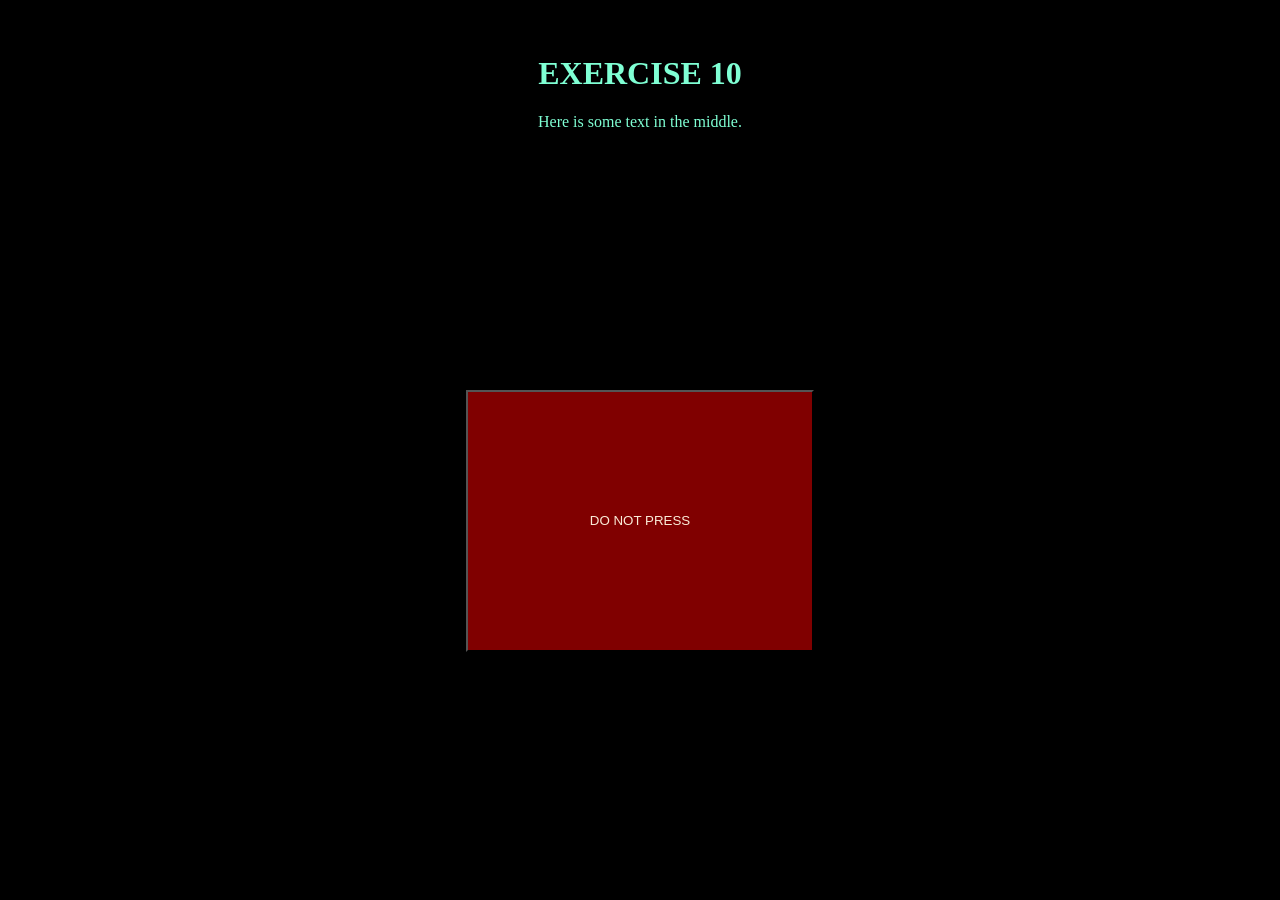
<file: exercise-10.html>
<!DOCTYPE html>
<html lang="en">
  <head>
    <meta charset="UTF-8">
    <link rel="stylesheet" href="./style10.css">
    <meta name="viewport" content="width=device-width, initial-scale=1.0">
    <title>LIS753 Exercise 10</title>
  </head>
    <body>
        <header>
        <h1>EXERCISE 10</h1>
        </header>
        <main id="oop">
            <p>Here is some text in the middle.</p>

            <button id="button">DO NOT PRESS</button>
                <script src="script.js"></script>
        </main>
        <footer>
          <h2 id="js"></h2>
        </footer>
        
    </body>
</html>
</file>
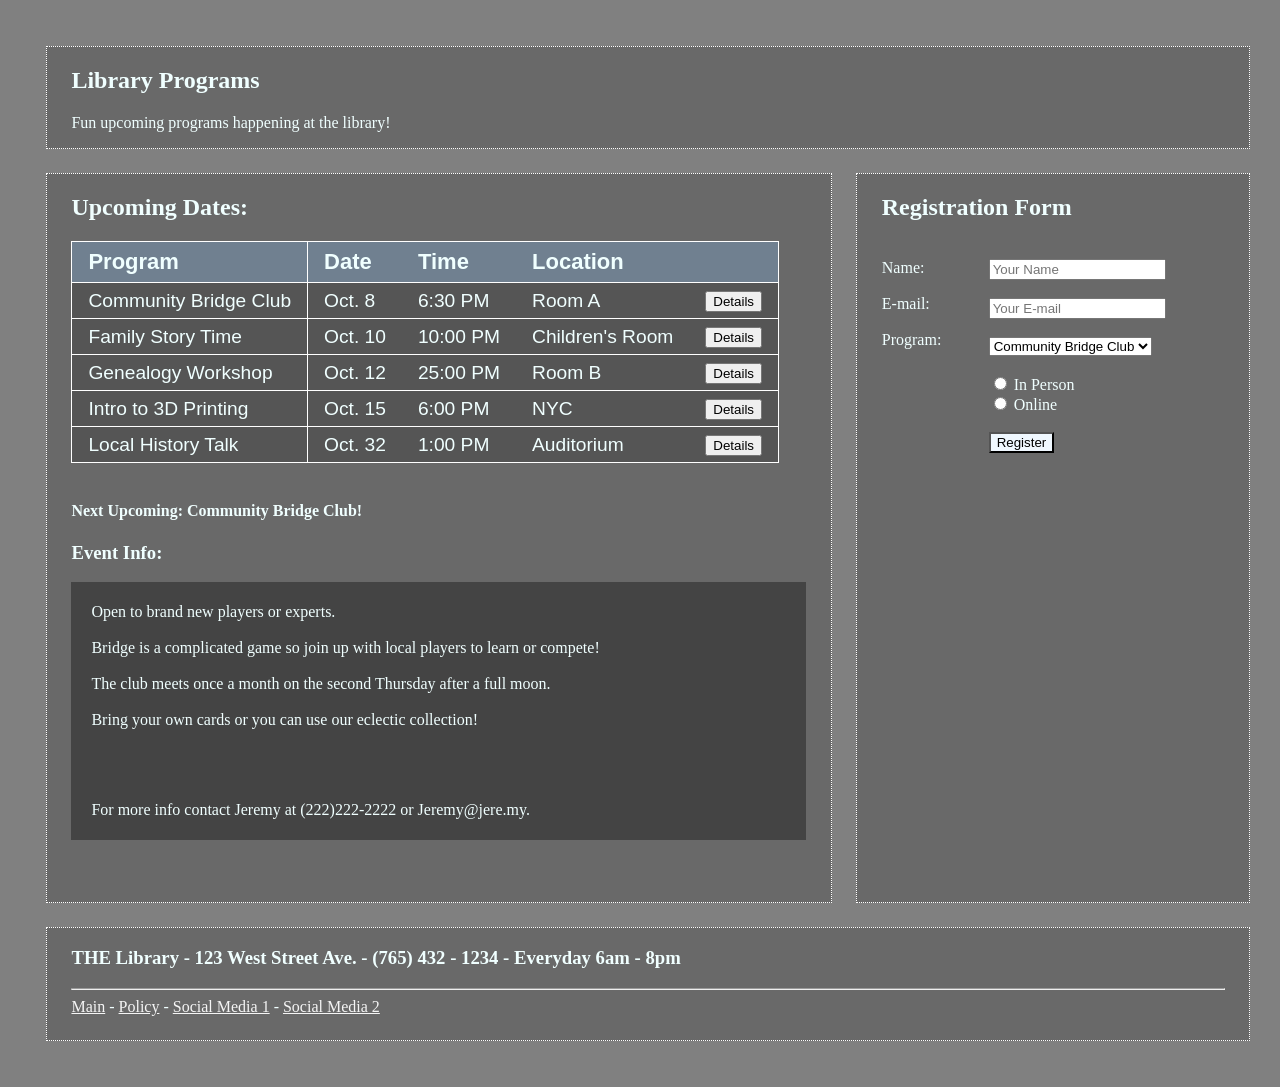
<file: exercise-11.html>
<!DOCTYPE html>
<html lang="en">
  <head>
    <meta charset="UTF-8">
    <link rel="stylesheet" href="./style11.css">
    <meta name="viewport" content="width=device-width, initial-scale=1.0">
    <title>LIS753 Exercise 11</title>
  </head>
<body>
    <header>
    <section id="topBlock">
        <h1>Library Programs</h1>
        <p>Fun upcoming programs happening at the library!</p>
    </section>
    </header>
    <main>
    <div id="midBlock">
    <section id="tableBlock">
        <h2>Upcoming Dates: </h2>
        <table>
            <thead>
                <tr>
                    <th scope="col">Program</th>
                    <th scope="col" style="border-left: 1px solid white;">Date</th>
                    <th scope="col">Time</th>
                    <th scope="col">Location</th>
                    <th scope="col"></th>
                </tr>
            </thead>
            <tbody>
                <tr>
                    <td>Community Bridge Club</td>
                    <td style="border-left: 1px solid white;">Oct. 8</td>
                    <td>6:30 PM</td>
                    <td>Room A</td>
                    <td><button id="details1">Details</button></td>
                </tr>
                <tr>
                    <td>Family Story Time</td>
                    <td style="border-left: 1px solid white;">Oct. 10</td>
                    <td>10:00 PM</td>
                    <td>Children's Room</td>
                    <td><button id="details2">Details</button></td>
                </tr>
                <tr>
                    <td>Genealogy Workshop</td>
                    <td style="border-left: 1px solid white;">Oct. 12</td>
                    <td>25:00 PM</td>
                    <td>Room B</td>
                    <td><button id="details3">Details</button></td>
                </tr>
                <tr>
                    <td>Intro to 3D Printing</td>
                    <td style="border-left: 1px solid white;">Oct. 15</td>
                    <td>6:00 PM</td>
                    <td>NYC</td>
                    <td><button id="details4">Details</button></td>
                </tr>
                <tr>
                    <td>Local History Talk</td>
                    <td style="border-left: 1px solid white;">Oct. 32</td>
                    <td>1:00 PM</td>
                    <td>Auditorium</td>
                    <td><button id="details5">Details</button></td>
                </tr>
            </tbody>
        </table>
        <br>

        <h4>Next Upcoming: Community Bridge Club!</h4>

        <h3>Event Info: </h3>
        <div id="textDiv">
        <p id="detailsText">Open to brand new players or experts.<br>
<br>
Bridge is a complicated game so join up with local players to learn or compete!<br>
<br>
The club meets once a month on the second Thursday after a full moon.<br>
<br>
Bring your own cards or you can use our eclectic collection!<br>
<br>
<br>
<br>
<br>
For more info contact Jeremy at (222)222-2222 or Jeremy@jere.my.<br>
        </p>
        </div>
    </section>
    <section id="signinBlock">
        <h2>Registration Form</h2>
        <br>

        <form>
            <div>
            <label aria-label="Name">Name: </label>
            <br>
            <br>
            <label aria-label="Email">E-mail: </label>
            <br>
            <br>
            <label aria-label="Program">Program: </label>
            <br>
            <br>
            </div>
            <br>
            <div style="margin-left: 20%;">
            <input type="text" id="userName" name="userName" placeholder="Your Name" aria-labelledby="Name" required><br>
            <br>
            <input type="text" id="userEmail" name="userEmail" placeholder="Your E-mail" aria-labelledby="Email" required><br>
            <br>
            <select id="progName" aria-labelledby="Program">
                <option value="bridgeClub" aria-label="Bridge Club">Community Bridge Club</option>
                <option value="storyTime" aria-label="Story Time">Family Story Time</option>
                <option value="geneWorkshop" aria-label="Genealogy">Genealogy Workshop</option>
                <option value="introPrinting" aria-label="3D Printing">Intro to 3D Printing</option>
                <option value="hisTalk" aria-label="History Talk">Local History Talk</option>
            </select><br>
            <br>
            <input type="radio" name="regLoc" id="rbInperson" value="inperson" aria-labelledby="In Person" required>
            <label aria-label="In Person">In Person</label><br>
            <input type="radio" name="regLoc" id="rbOnline" value="online" aria-labelledby="Online" required>
            <label aria-label="Online">Online</label><br>
            <br>
            <input type="submit" value="Register" id="subButton" aria-label="Submit Form"><br>
            </div>
        </form>

    </section>
    </div>
    </main>
    <footer>
    <section id="botBlock">
        <h3>THE Library   -   123 West Street Ave.   -   (765) 432 - 1234   -   Everyday 6am - 8pm</h4>
        <hr>
        <a href="">Main</a>   -   <a href="">Policy</a>   -   <a href="">Social Media 1</a>   -   <a href="">Social Media 2</a>
    </section>
    </footer>
</body>

<script src="script.js"></script>
</file>
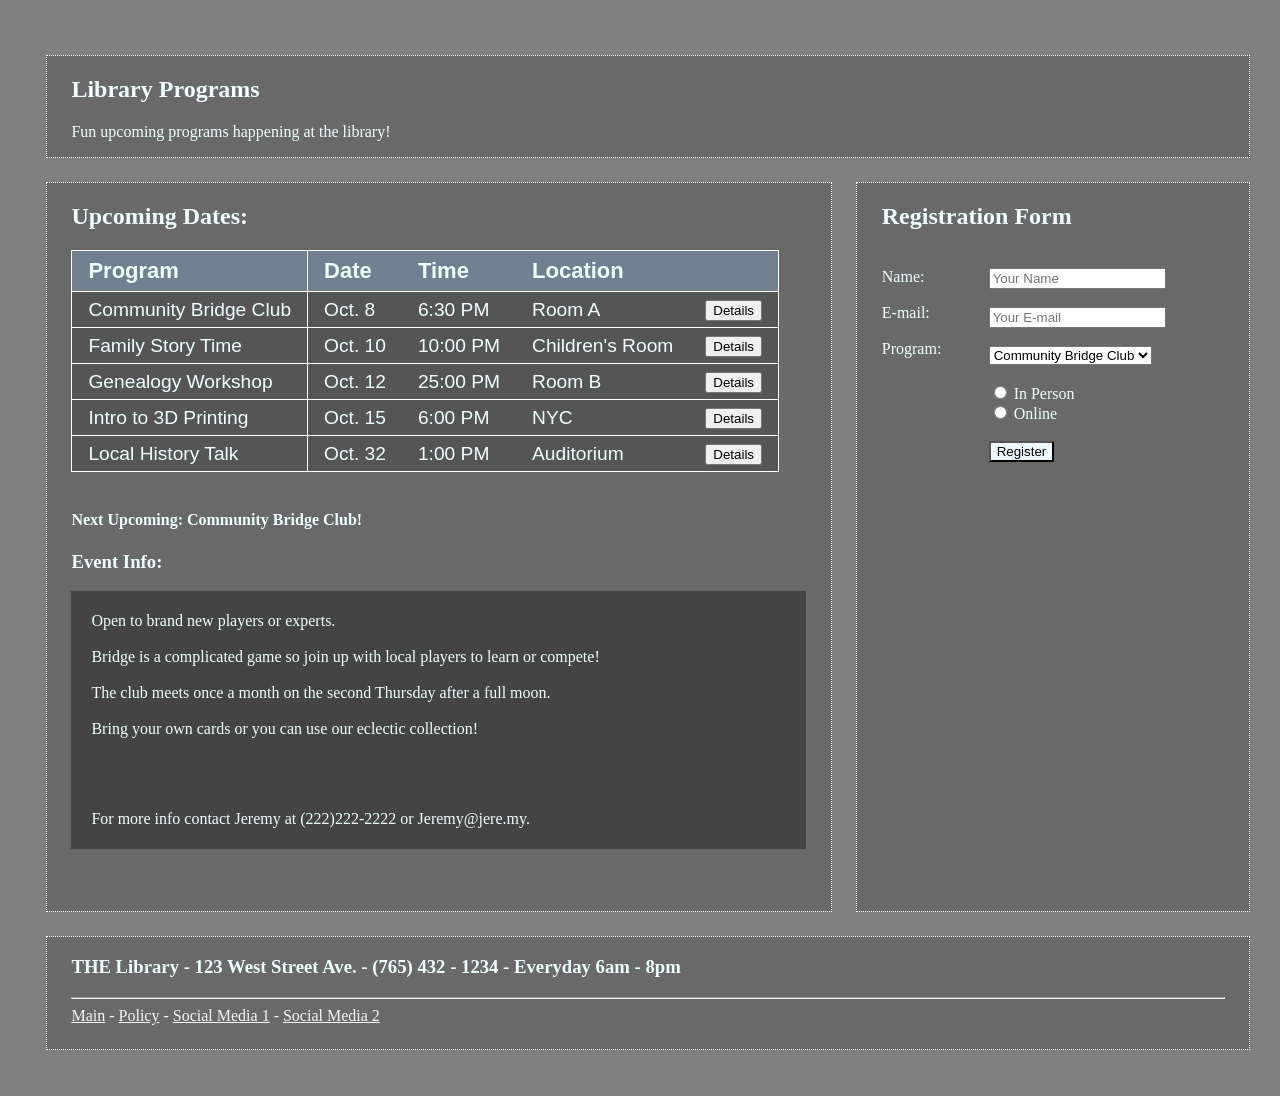
<file: exercise-12.html>
<!DOCTYPE html>
<html lang="en">
  <head>
    <meta charset="UTF-8">
    <link rel="stylesheet" href="./style12.css">
    <meta name="viewport" content="width=device-width, initial-scale=1.0">
    <title>LIS753 Exercise 12</title>
  </head>
<body>
    <header>
        <h1 id="updateText" style="color: lightgreen;text-align: center;"></h1>
    <section id="topBlock">
        <h1>Library Programs</h1>
        <p>Fun upcoming programs happening at the library!</p>
    </section>
    </header>
    <main>
    <div id="midBlock">
    <section id="tableBlock">
        <h2>Upcoming Dates: </h2>
        <table>
            <thead>
                <tr>
                    <th scope="col">Program</th>
                    <th scope="col" style="border-left: 1px solid white;">Date</th>
                    <th scope="col">Time</th>
                    <th scope="col">Location</th>
                    <th scope="col"></th>
                </tr>
            </thead>
            <tbody>
                <tr>
                    <td>Community Bridge Club</td>
                    <td style="border-left: 1px solid white;">Oct. 8</td>
                    <td>6:30 PM</td>
                    <td>Room A</td>
                    <td><button id="details1">Details</button></td>
                </tr>
                <tr>
                    <td>Family Story Time</td>
                    <td style="border-left: 1px solid white;">Oct. 10</td>
                    <td>10:00 PM</td>
                    <td>Children's Room</td>
                    <td><button id="details2">Details</button></td>
                </tr>
                <tr>
                    <td>Genealogy Workshop</td>
                    <td style="border-left: 1px solid white;">Oct. 12</td>
                    <td>25:00 PM</td>
                    <td>Room B</td>
                    <td><button id="details3">Details</button></td>
                </tr>
                <tr>
                    <td>Intro to 3D Printing</td>
                    <td style="border-left: 1px solid white;">Oct. 15</td>
                    <td>6:00 PM</td>
                    <td>NYC</td>
                    <td><button id="details4">Details</button></td>
                </tr>
                <tr>
                    <td>Local History Talk</td>
                    <td style="border-left: 1px solid white;">Oct. 32</td>
                    <td>1:00 PM</td>
                    <td>Auditorium</td>
                    <td><button id="details5">Details</button></td>
                </tr>
            </tbody>
        </table>
        <br>

        <h4>Next Upcoming: Community Bridge Club!</h4>

        <h3>Event Info: </h3>
        <div id="textDiv">
        <p id="detailsText">Open to brand new players or experts.<br>
<br>
Bridge is a complicated game so join up with local players to learn or compete!<br>
<br>
The club meets once a month on the second Thursday after a full moon.<br>
<br>
Bring your own cards or you can use our eclectic collection!<br>
<br>
<br>
<br>
<br>
For more info contact Jeremy at (222)222-2222 or Jeremy@jere.my.<br>
        </p>
        </div>
    </section>
    <section id="signinBlock">
        <h2>Registration Form</h2>
        <br>

        <form id="form" method="post" target="_top" onsubmit="return false">
            <div>
            <label aria-label="Name">Name: </label>
            <br>
            <br>
            <label aria-label="Email">E-mail: </label>
            <br>
            <br>
            <label aria-label="Program">Program: </label>
            <br>
            <br>
            </div>
            <br>
            <div style="margin-left: 20%;">
            <input type="text" id="userName" name="userName" placeholder="Your Name" aria-labelledby="Name" required><br>
            <br>
            <input type="text" id="userEmail" name="userEmail" placeholder="Your E-mail" aria-labelledby="Email" required><br>
            <br>
            <select id="progName" aria-labelledby="Program" required>
                <option value="Community Bridge Club" aria-label="Bridge Club">Community Bridge Club</option>
                <option value="Family Story Time" aria-label="Story Time">Family Story Time</option>
                <option value="Genealogy Workshop" aria-label="Genealogy">Genealogy Workshop</option>
                <option value="Intro to 3D Printing" aria-label="3D Printing">Intro to 3D Printing</option>
                <option value="Local History Talk" aria-label="History Talk">Local History Talk</option>
            </select><br>
            <br>
            <input type="radio" name="regLoc" id="rbInperson" value="inperson" aria-labelledby="In Person" required>
            <label aria-label="In Person">In Person</label><br>
            <input type="radio" name="regLoc" id="rbOnline" value="online" aria-labelledby="Online" required>
            <label aria-label="Online">Online</label><br>
            <br>
            <input type="submit" value="Register" id="subButton" aria-label="Submit Form"><br>
            </div>
        </form>

    </section>
    </div>
    </main>
    <footer>
    <section id="botBlock">
        <h3>THE Library   -   123 West Street Ave.   -   (765) 432 - 1234   -   Everyday 6am - 8pm</h4>
        <hr>
        <a href="">Main</a>   -   <a href="">Policy</a>   -   <a href="">Social Media 1</a>   -   <a href="">Social Media 2</a>
    </section>
    </footer>
</body>

<script src="script.js"></script>
</file>
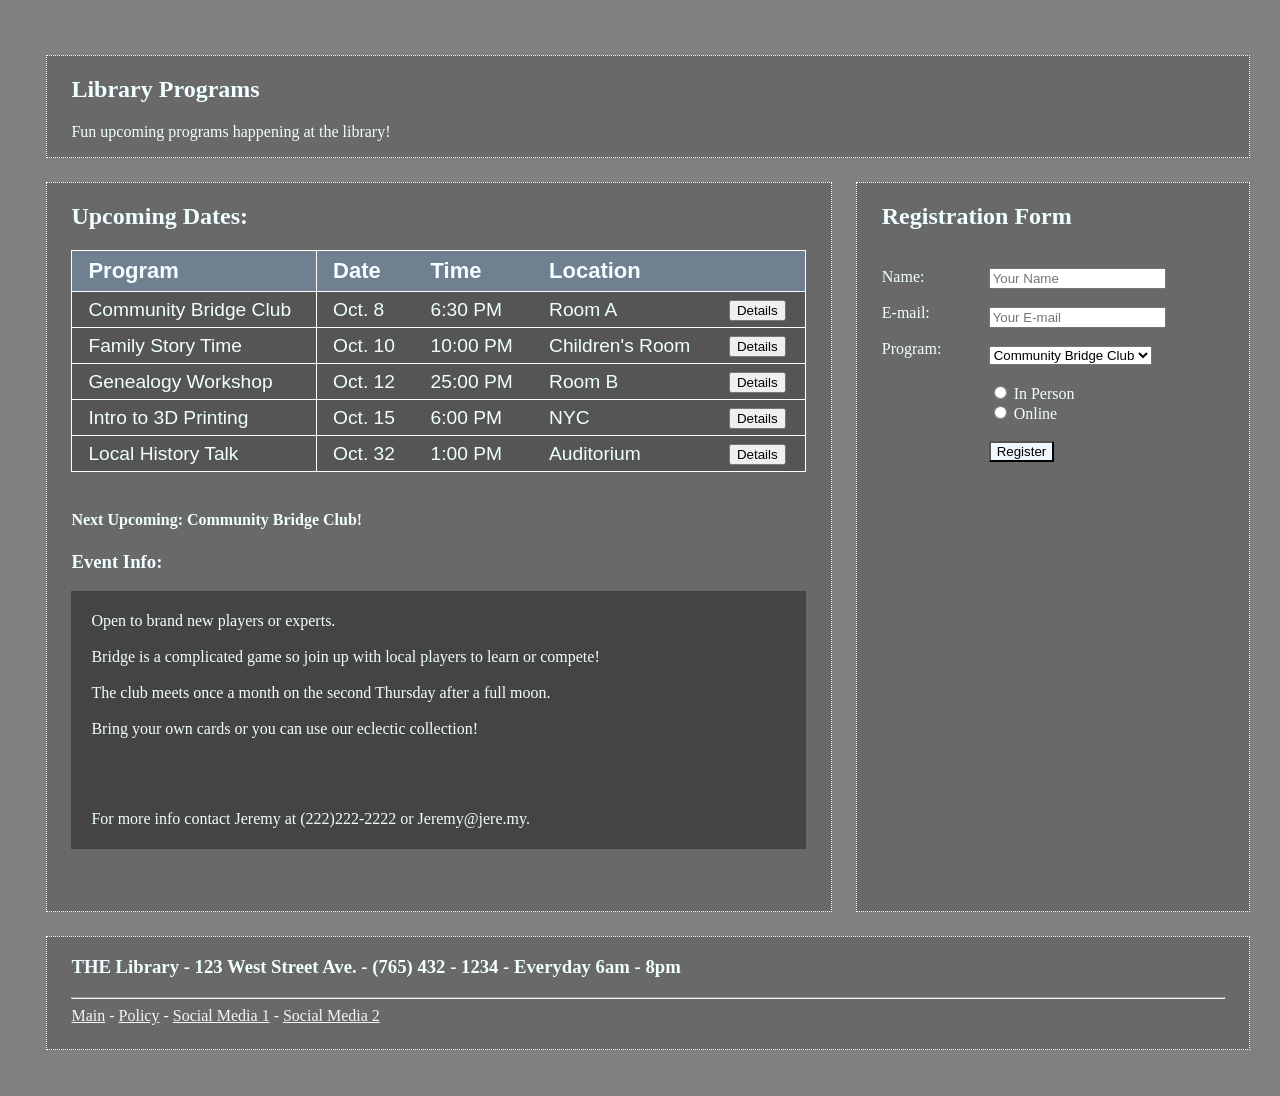
<file: exercise-13.html>
<!DOCTYPE html>
<html lang="en">
  <head>
    <meta charset="UTF-8">
    <link rel="stylesheet" href="./style13.css">
    <meta name="viewport" content="width=device-width, initial-scale=1.0">
    <title>LIS753 Exercise 13</title>
  </head>
<body>
    <header>
        <h1 id="updateText" style="color: darkgreen;text-align: center;background-color: whitesmoke;"></h1>
    <section id="topBlock">
        <h1>Library Programs</h1>
        <p>Fun upcoming programs happening at the library!</p>
    </section>
    </header>
    <main>
    <div id="midBlock">
    <section id="tableBlock">
        <h2>Upcoming Dates: </h2>
        <table>
            <thead>
                <tr>
                    <th scope="col">Program</th>
                    <th scope="col" style="border-left: 1px solid white;">Date</th>
                    <th scope="col">Time</th>
                    <th scope="col">Location</th>
                    <th scope="col"></th>
                </tr>
            </thead>
            <tbody>
                <tr>
                    <td>Community Bridge Club</td>
                    <td style="border-left: 1px solid white;">Oct. 8</td>
                    <td>6:30 PM</td>
                    <td>Room A</td>
                    <td><button id="details1">Details</button></td>
                </tr>
                <tr>
                    <td>Family Story Time</td>
                    <td style="border-left: 1px solid white;">Oct. 10</td>
                    <td>10:00 PM</td>
                    <td>Children's Room</td>
                    <td><button id="details2">Details</button></td>
                </tr>
                <tr>
                    <td>Genealogy Workshop</td>
                    <td style="border-left: 1px solid white;">Oct. 12</td>
                    <td>25:00 PM</td>
                    <td>Room B</td>
                    <td><button id="details3">Details</button></td>
                </tr>
                <tr>
                    <td>Intro to 3D Printing</td>
                    <td style="border-left: 1px solid white;">Oct. 15</td>
                    <td>6:00 PM</td>
                    <td>NYC</td>
                    <td><button id="details4">Details</button></td>
                </tr>
                <tr>
                    <td>Local History Talk</td>
                    <td style="border-left: 1px solid white;">Oct. 32</td>
                    <td>1:00 PM</td>
                    <td>Auditorium</td>
                    <td><button id="details5">Details</button></td>
                </tr>
            </tbody>
        </table>
        <br>

        <h4>Next Upcoming: Community Bridge Club!</h4>

        <h3>Event Info: </h3>
        <div id="textDiv">
        <p id="detailsText">Open to brand new players or experts.<br>
<br>
Bridge is a complicated game so join up with local players to learn or compete!<br>
<br>
The club meets once a month on the second Thursday after a full moon.<br>
<br>
Bring your own cards or you can use our eclectic collection!<br>
<br>
<br>
<br>
<br>
For more info contact Jeremy at (222)222-2222 or Jeremy@jere.my.<br>
        </p>
        </div>
    </section>
    <section id="signinBlock">
        <h2>Registration Form</h2>
        <br>

        <form id="form" method="post" target="_top" onsubmit="return false">
            <div>
            <label aria-label="Name">Name: </label>
            <br>
            <br>
            <label aria-label="Email">E-mail: </label>
            <br>
            <br>
            <label aria-label="Program">Program: </label>
            <br>
            <br>
            </div>
            <br>
            <div style="margin-left: 20%;">
            <input type="text" id="userName" name="userName" placeholder="Your Name" aria-labelledby="Name" required><br>
            <br>
            <input type="text" id="userEmail" name="userEmail" placeholder="Your E-mail" aria-labelledby="Email" required><br>
            <br>
            <select id="progName" aria-labelledby="Program" required>
                <option value="Community Bridge Club" aria-label="Bridge Club">Community Bridge Club</option>
                <option value="Family Story Time" aria-label="Story Time">Family Story Time</option>
                <option value="Genealogy Workshop" aria-label="Genealogy">Genealogy Workshop</option>
                <option value="Intro to 3D Printing" aria-label="3D Printing">Intro to 3D Printing</option>
                <option value="Local History Talk" aria-label="History Talk">Local History Talk</option>
            </select><br>
            <br>
            <input type="radio" name="regLoc" id="rbInperson" value="inperson" aria-labelledby="In Person" required>
            <label aria-label="In Person">In Person</label><br>
            <input type="radio" name="regLoc" id="rbOnline" value="online" aria-labelledby="Online" required>
            <label aria-label="Online">Online</label><br>
            <br>
            <input type="submit" value="Register" id="subButton" aria-label="Submit Form">
            <input type="button" id="resetButton" value="Sign Up for Another Event" aria-label="Reset Form" hidden>
            <br>
            </div>
        </form>

    </section>
    </div>
    </main>
    <footer>
    <section id="botBlock">
        <h3>THE Library   -   123 West Street Ave.   -   (765) 432 - 1234   -   Everyday 6am - 8pm</h4>
        <hr>
        <a href="">Main</a>   -   <a href="">Policy</a>   -   <a href="">Social Media 1</a>   -   <a href="">Social Media 2</a>
    </section>
    </footer>
</body>

<script src="script2.js"></script>
</file>
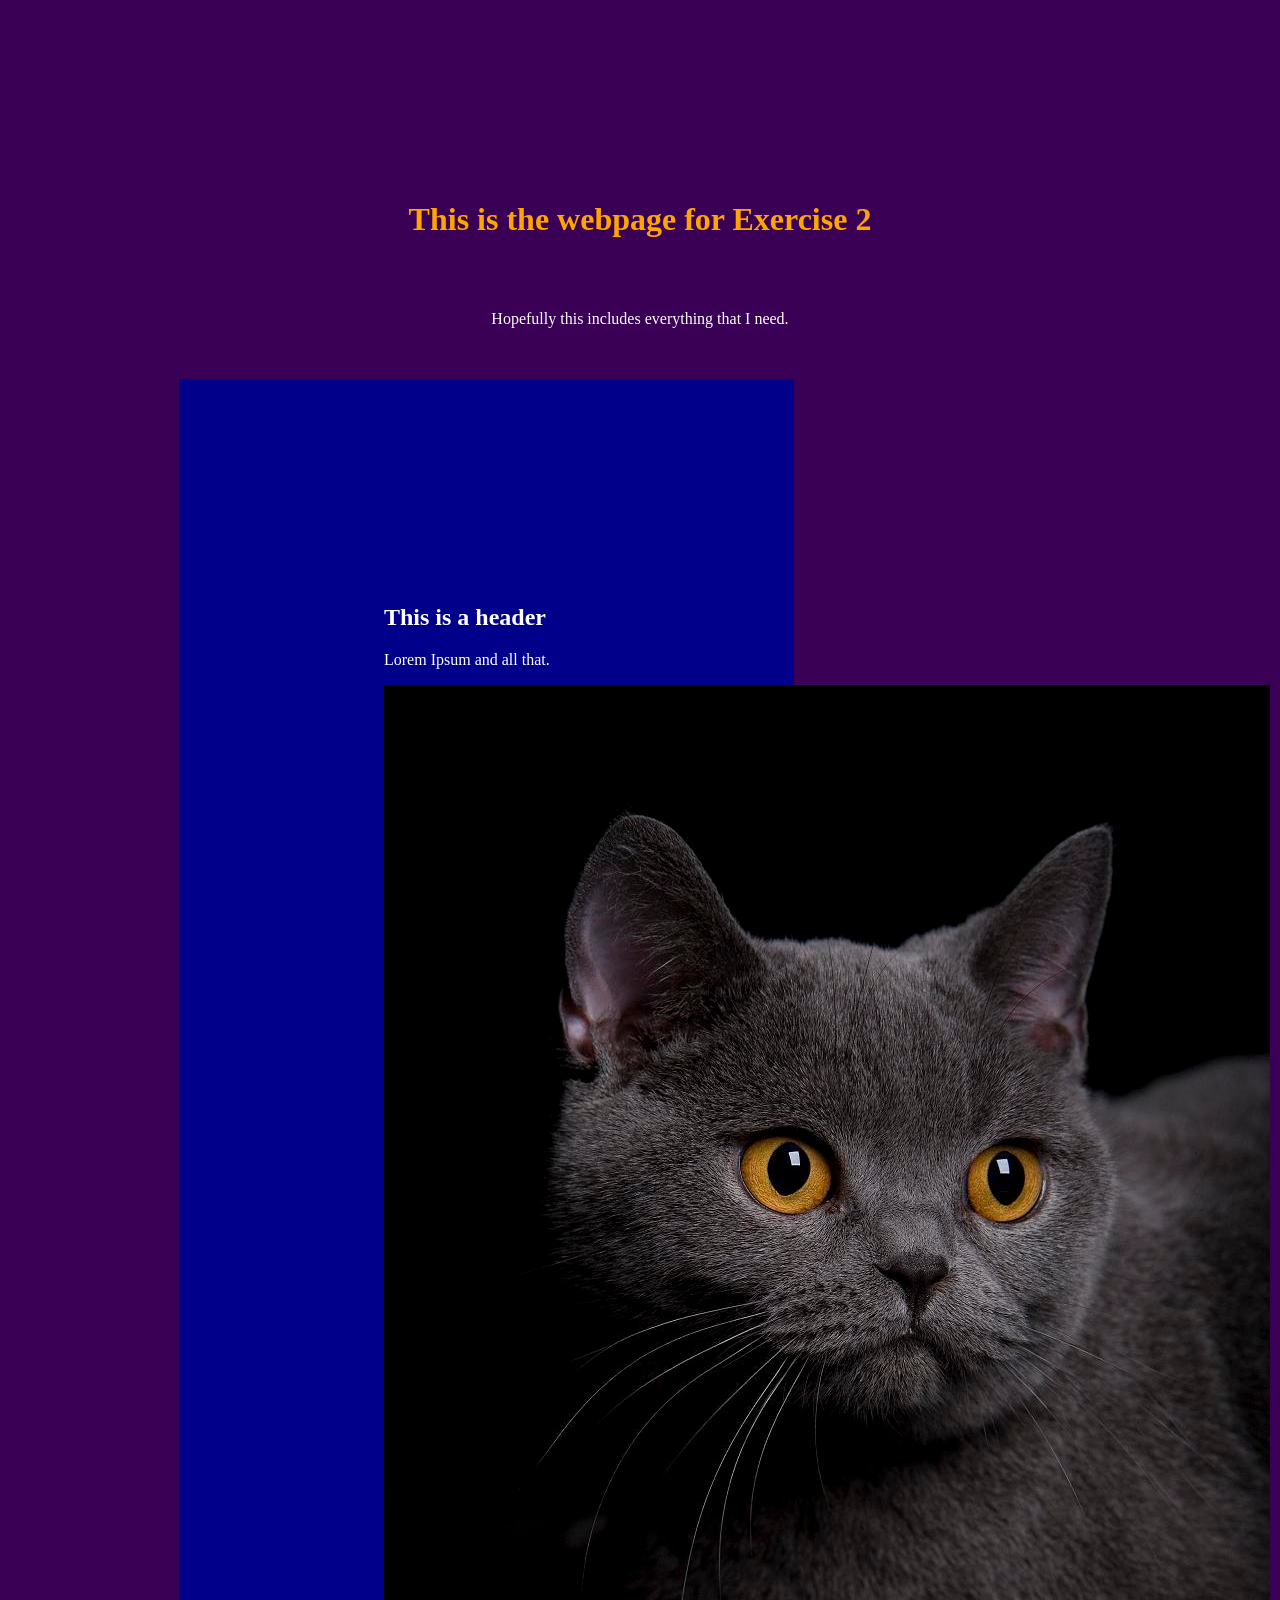
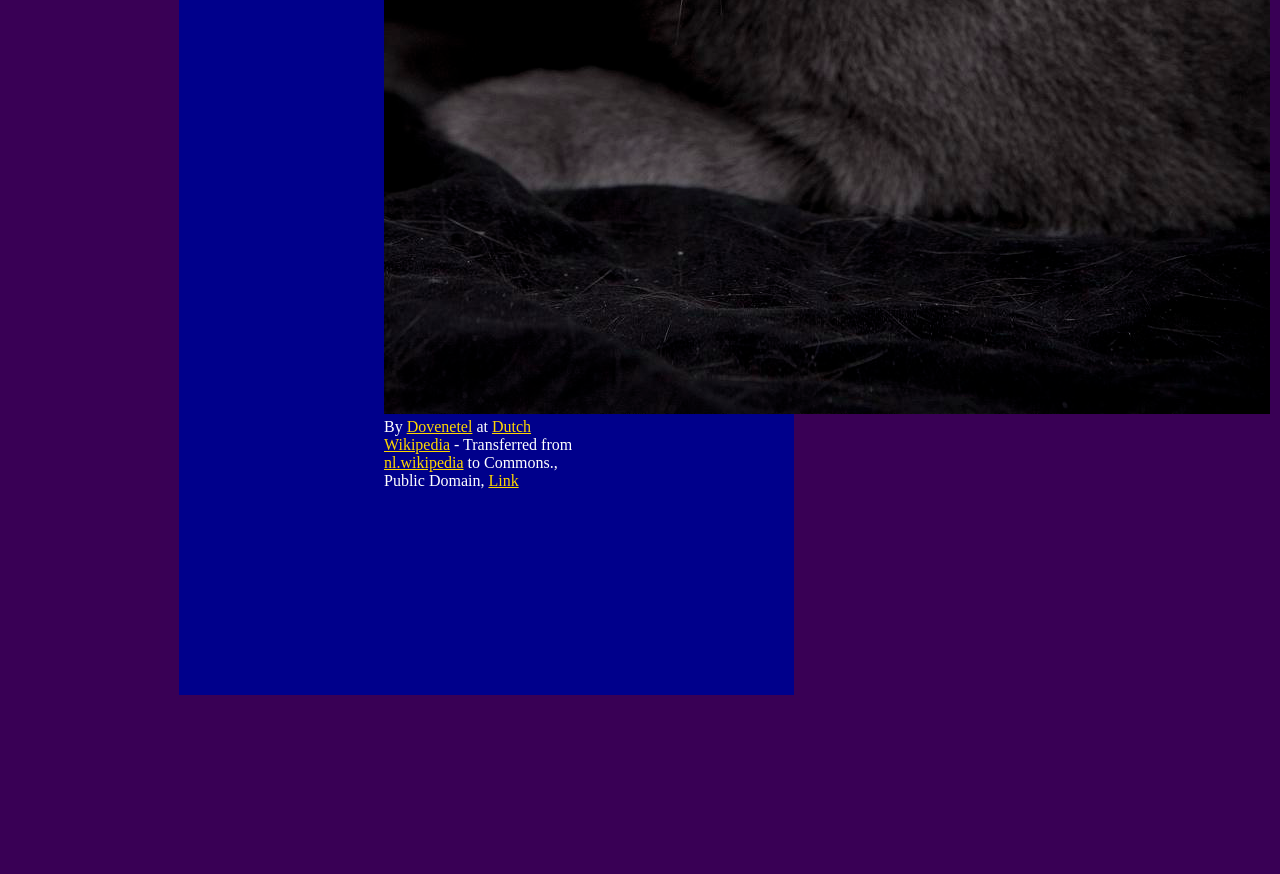
<file: exercise02.html>
<!DOCTYPE html>
<html lang="en">
  <head>
    <meta charset="UTF-8">
    <link rel="stylesheet" href="./style2.css">
    <meta name="viewport" content="width=device-width, initial-scale=1.0">
    <title>LIS753 Exercise 2</title>
  </head>
  
    <h1>This is the webpage for Exercise 2</h1>
  <body>
    <p>Hopefully this includes everything that I need.</p>

  </body>
    <section>
    <header><h2>This is a header</h2></header>
    <article><p>Lorem Ipsum and all that.</p></article>

    <img src="./Sheba1.jpg" />
      By <a href="https://en.wikipedia.org/wiki/nl:User:Dovenetel" class="extiw" title="w:nl:User:Dovenetel">Dovenetel</a> 
      at <a href="https://en.wikipedia.org/wiki/nl:" class="extiw" title="w:nl:">Dutch Wikipedia</a> - Transferred from <span class="plainlinks"><a class="external text" data-mw-original-href="//nl.wikipedia.org" href="https://nl.wikipedia.org">nl.wikipedia</a></span>
      to Commons., Public Domain, <a href="https://commons.wikimedia.org/w/index.php?curid=2941865">Link</a>
    </section>
</html>
</file>
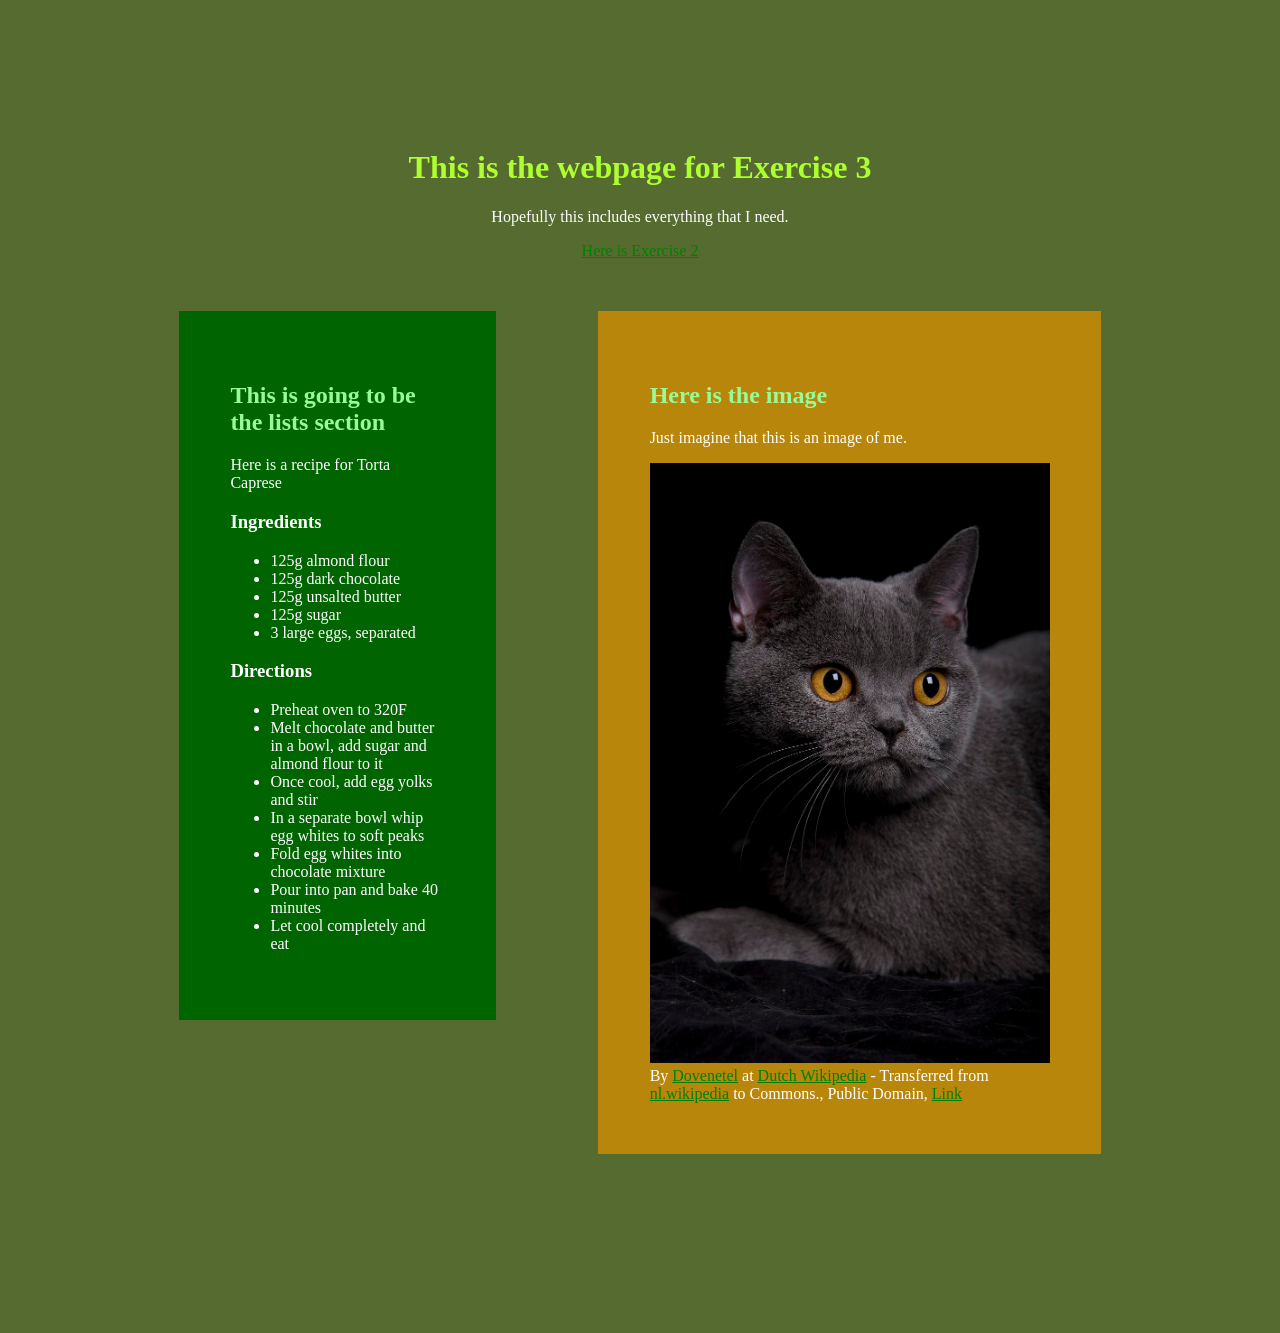
<file: exercise03.html>
<!DOCTYPE html>
<html lang="en">
  <head>
    <meta charset="UTF-8">
    <link rel="stylesheet" href="./style3.css">
    <meta name="viewport" content="width=device-width, initial-scale=1.0">
    <title>LIS753 Exercise 3</title>
  </head>
  <body>
    <h1>This is the webpage for Exercise 3</h1>
  
    <p>Hopefully this includes everything that I need.</p>
    <a href="./exercise02.html">Here is Exercise 2</a>
    <div>
    <article><h2>This is going to be the lists section</h2>
    <p>Here is a recipe for Torta Caprese</p>
      <h3>Ingredients</h3>
    <ul>
      <li>125g almond flour</li>
      <li>125g dark chocolate</li>
      <li>125g unsalted butter</li>
      <li>125g sugar</li>
      <li>3 large eggs, separated</li>
    </ul>
    <h3>Directions</h3>
    <ul>
      <li>Preheat oven to 320F</li>
      <li>Melt chocolate and butter in a bowl, add sugar and almond flour to it</li>
      <li>Once cool, add egg yolks and stir</li>
      <li>In a separate bowl whip egg whites to soft peaks</li>
      <li>Fold egg whites into chocolate mixture</li>
      <li>Pour into pan and bake 40 minutes</li>
      <li>Let cool completely and eat</li>
    </ul>
    </article>

    <section>
    <h2>Here is the image</h2>
    <p>Just imagine that this is an image of me.</p>
    <img src="./Sheba1.jpg" width="400" height="600" alt="Silly Cat" >
      By <a href="https://en.wikipedia.org/wiki/nl:User:Dovenetel" class="extiw" title="w:nl:User:Dovenetel">Dovenetel</a> 
      at <a href="https://en.wikipedia.org/wiki/nl:" class="extiw" title="w:nl:">Dutch Wikipedia</a> - 
      Transferred from <span class="plainlinks"><a class="external text" data-mw-original-href="//nl.wikipedia.org" href="https://nl.wikipedia.org">nl.wikipedia</a></span>
      to Commons., Public Domain, <a href="https://commons.wikimedia.org/w/index.php?curid=2941865">Link</a>
    </section>
    </div>
    </body>
</html>
</file>
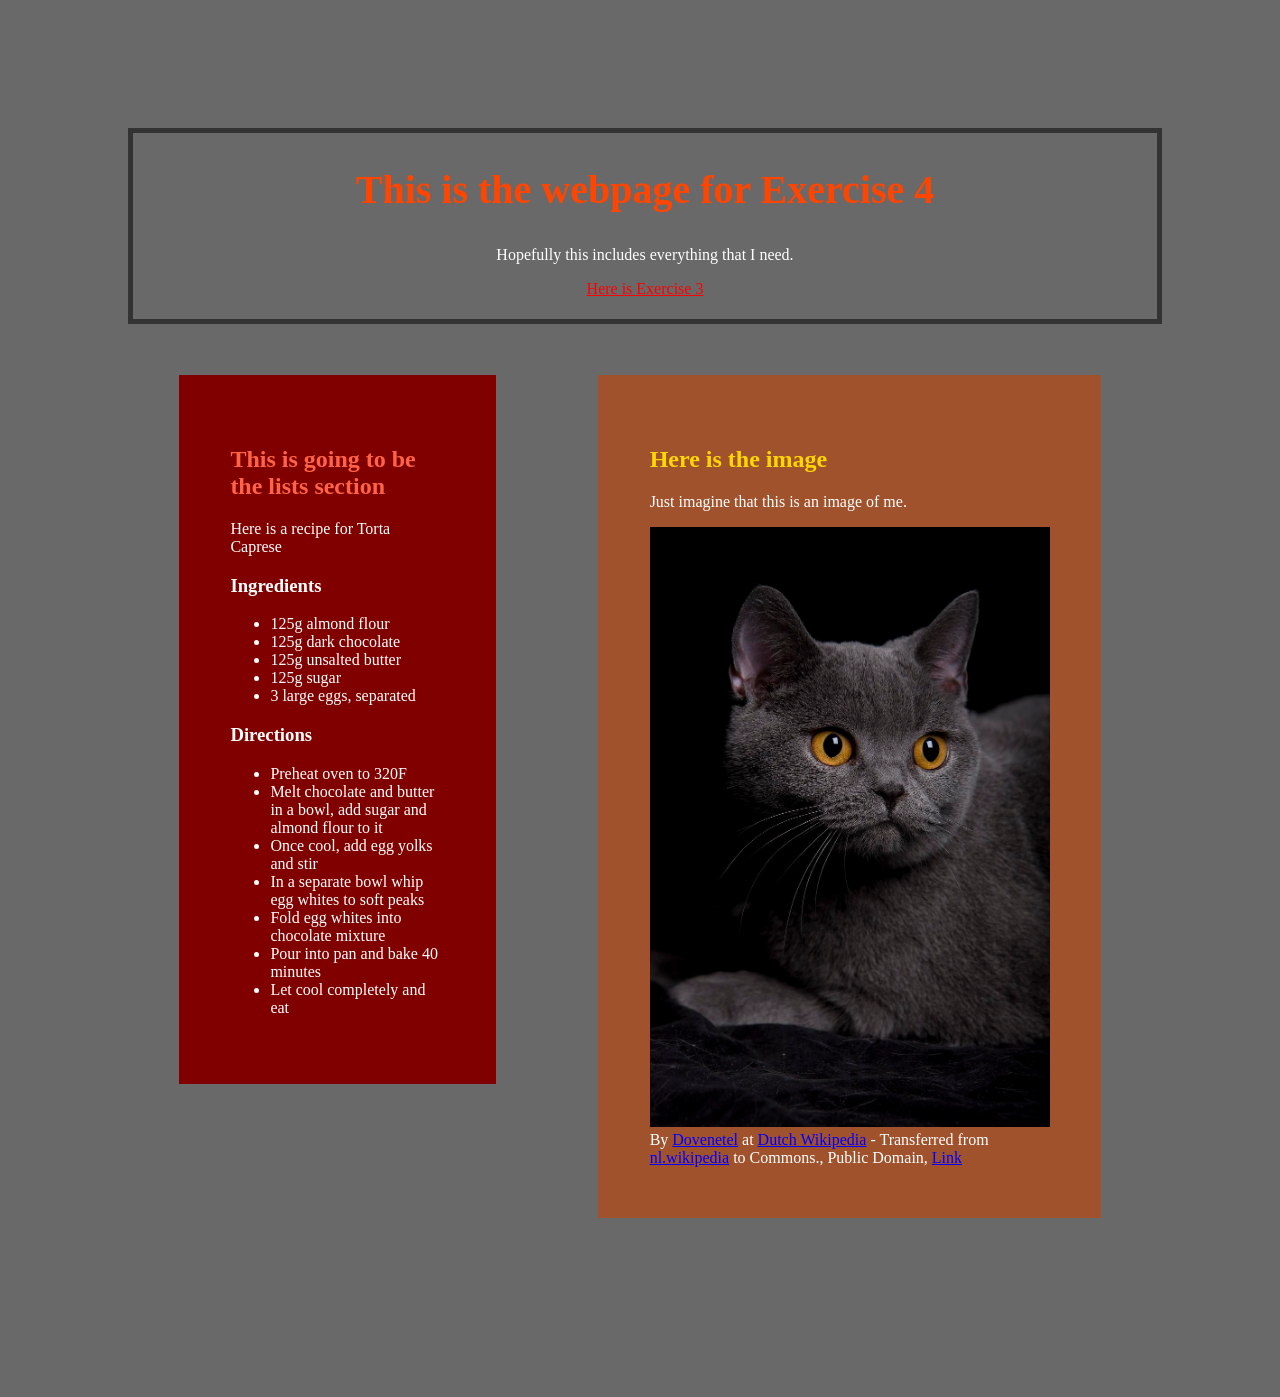
<file: exercise04.html>
<!DOCTYPE html>
<html lang="en">
  <head>
    <meta charset="UTF-8">
    <link rel="stylesheet" href="./style4.css">
    <meta name="viewport" content="width=device-width, initial-scale=1.0">
    <title>LIS753 Exercise 4</title>
  </head>
  <body>
    <section class="topBlock">
    <h1>This is the webpage for Exercise 4</h1>
  
    <p>Hopefully this includes everything that I need.</p>
    <a href="./exercise03.html">Here is Exercise 3</a>
    </section>
    <div>
    <section class="leftBlock">
      <h2>This is going to be the lists section</h2>
    <p>Here is a recipe for Torta Caprese</p>
      <h3>Ingredients</h3>
    <ul>
      <li>125g almond flour</li>
      <li>125g dark chocolate</li>
      <li>125g unsalted butter</li>
      <li>125g sugar</li>
      <li>3 large eggs, separated</li>
    </ul>
    <h3>Directions</h3>
    <ul>
      <li>Preheat oven to 320F</li>
      <li>Melt chocolate and butter in a bowl, add sugar and almond flour to it</li>
      <li>Once cool, add egg yolks and stir</li>
      <li>In a separate bowl whip egg whites to soft peaks</li>
      <li>Fold egg whites into chocolate mixture</li>
      <li>Pour into pan and bake 40 minutes</li>
      <li>Let cool completely and eat</li>
    </ul>
    </section>

    <section class="rightBlock">
    <h2 id="goldtext">Here is the image</h2>
    <p>Just imagine that this is an image of me.</p>
    <img src="./Sheba1.jpg" width="400" height="600" alt="Silly Cat" >
      By <a href="https://en.wikipedia.org/wiki/nl:User:Dovenetel" class="extiw" title="w:nl:User:Dovenetel">Dovenetel</a> 
      at <a href="https://en.wikipedia.org/wiki/nl:" class="extiw" title="w:nl:">Dutch Wikipedia</a> - 
      Transferred from <span class="plainlinks"><a class="external text" data-mw-original-href="//nl.wikipedia.org" href="https://nl.wikipedia.org">nl.wikipedia</a></span>
      to Commons., Public Domain, <a href="https://commons.wikimedia.org/w/index.php?curid=2941865">Link</a>
    </section>
    </div>
    </body>
</html>
</file>
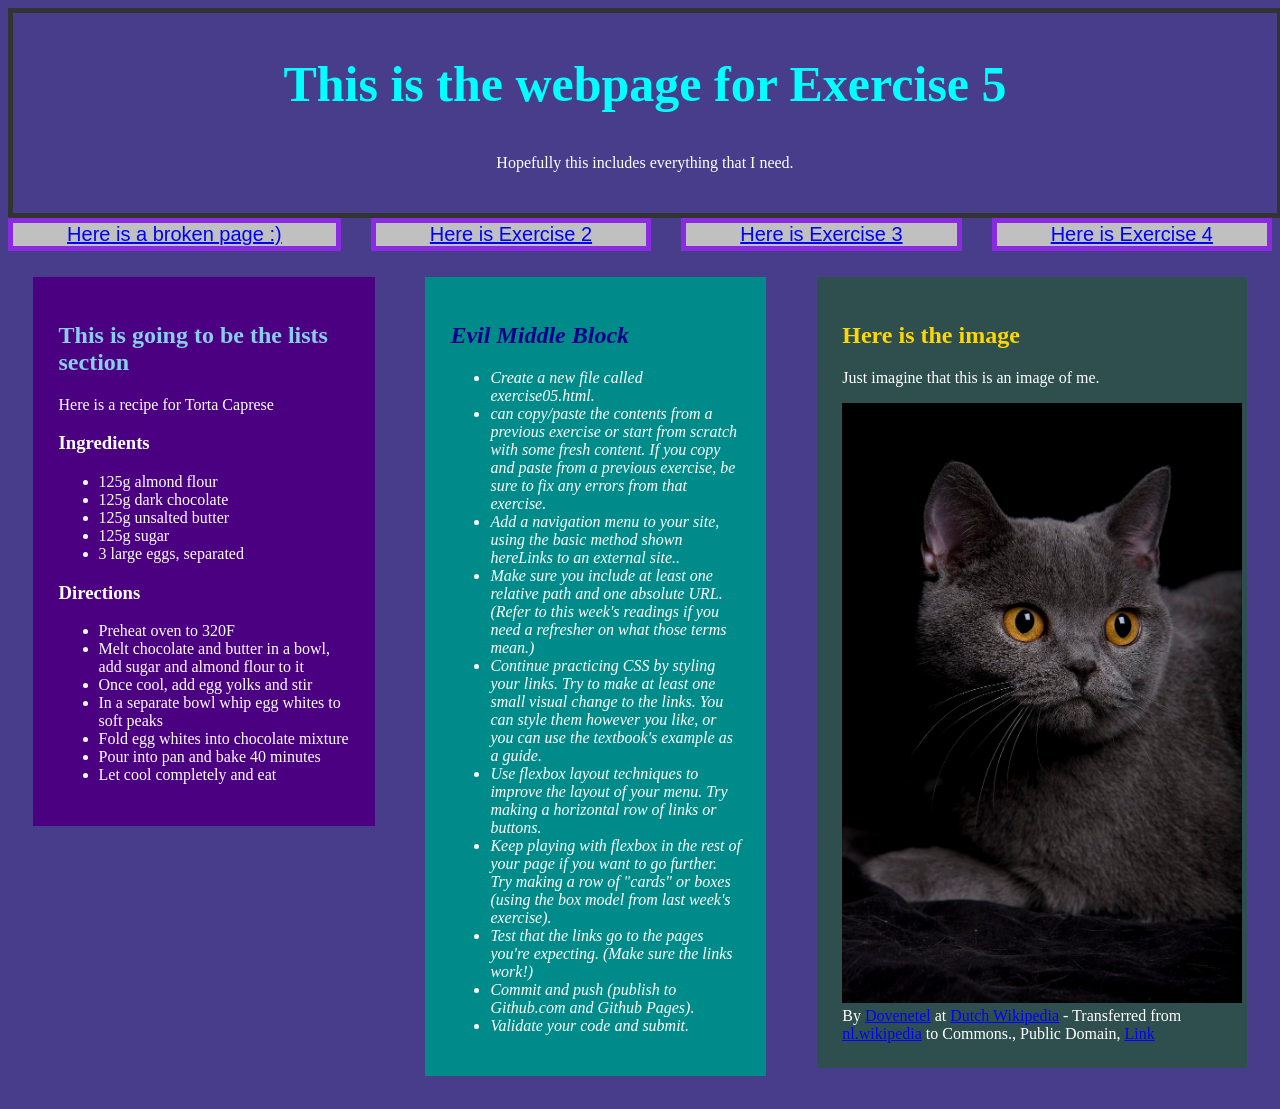
<file: exercise05.html>
<!DOCTYPE html>
<html lang="en">
  <head>
    <meta charset="UTF-8">
    <link rel="stylesheet" href="./style5.css">
    <meta name="viewport" content="width=device-width, initial-scale=1.0">
    <title>LIS753 Exercise 5</title>
  </head>
  <body>
    <section class="topBlock">
    <h1>This is the webpage for Exercise 5</h1>
  
    <p>Hopefully this includes everything that I need.</p>
    </section>
    <div class="navBar">
    <a class="aNavBar" href="/index.html">Here is a broken page :)</a>
    <a class="aNavBar" href="./exercise02.html">Here is Exercise 2</a>
    <a class="aNavBar" href="./exercise03.html">Here is Exercise 3</a>
    <a class="aNavBar" href="./exercise04.html">Here is Exercise 4</a>
    </div>
    <div>
    <section class="leftBlock">
      <h2>This is going to be the lists section</h2>
    <p>Here is a recipe for Torta Caprese</p>
      <h3>Ingredients</h3>
    <ul>
      <li>125g almond flour</li>
      <li>125g dark chocolate</li>
      <li>125g unsalted butter</li>
      <li>125g sugar</li>
      <li>3 large eggs, separated</li>
    </ul>
    <h3>Directions</h3>
    <ul>
      <li>Preheat oven to 320F</li>
      <li>Melt chocolate and butter in a bowl, add sugar and almond flour to it</li>
      <li>Once cool, add egg yolks and stir</li>
      <li>In a separate bowl whip egg whites to soft peaks</li>
      <li>Fold egg whites into chocolate mixture</li>
      <li>Pour into pan and bake 40 minutes</li>
      <li>Let cool completely and eat</li>
    </ul>
    </section>
    <section class="midBlock">
    <h2 id="dbtext">Evil Middle Block</h2>
    <ul>
      <li>Create a new file called exercise05.html.</li>
      <li>can copy/paste the contents from a previous exercise or start from scratch with some fresh content. If you copy and paste from a previous exercise, be sure to fix any errors from that exercise.</li>
      <li>Add a navigation menu to your site, using the basic method shown hereLinks to an external site..</li>
      <li>Make sure you include at least one relative path and one absolute URL. (Refer to this week's readings if you need a refresher on what those terms mean.)</li>
      <li>Continue practicing CSS by styling your links. Try to make at least one small visual change to the links. You can style them however you like, or you can use the textbook's example as a guide.</li>
      <li>Use flexbox layout techniques to improve the layout of your menu. Try making a horizontal row of links or buttons.</li>
      <li>Keep playing with flexbox in the rest of your page if you want to go further. Try making a row of "cards" or boxes (using the box model from last week's exercise).</li>
      <li>Test that the links go to the pages you're expecting. (Make sure the links work!)</li>
      <li>Commit and push (publish to Github.com and Github Pages).</li>
      <li>Validate your code and submit.</li>
    </ul>
    </section>
    <section class="rightBlock">
    <h2 id="goldtext">Here is the image</h2>
    <p>Just imagine that this is an image of me.</p>
    <img src="./Sheba1.jpg" width="400" height="600" alt="Silly Cat" >
      By <a href="https://en.wikipedia.org/wiki/nl:User:Dovenetel" class="extiw" title="w:nl:User:Dovenetel">Dovenetel</a> 
      at <a href="https://en.wikipedia.org/wiki/nl:" class="extiw" title="w:nl:">Dutch Wikipedia</a> - 
      Transferred from <span class="plainlinks"><a class="external text" data-mw-original-href="//nl.wikipedia.org" href="https://nl.wikipedia.org">nl.wikipedia</a></span>
      to Commons., Public Domain, <a href="https://commons.wikimedia.org/w/index.php?curid=2941865">Link</a>
    </section>
    </div>
    </body>
</html>
</file>
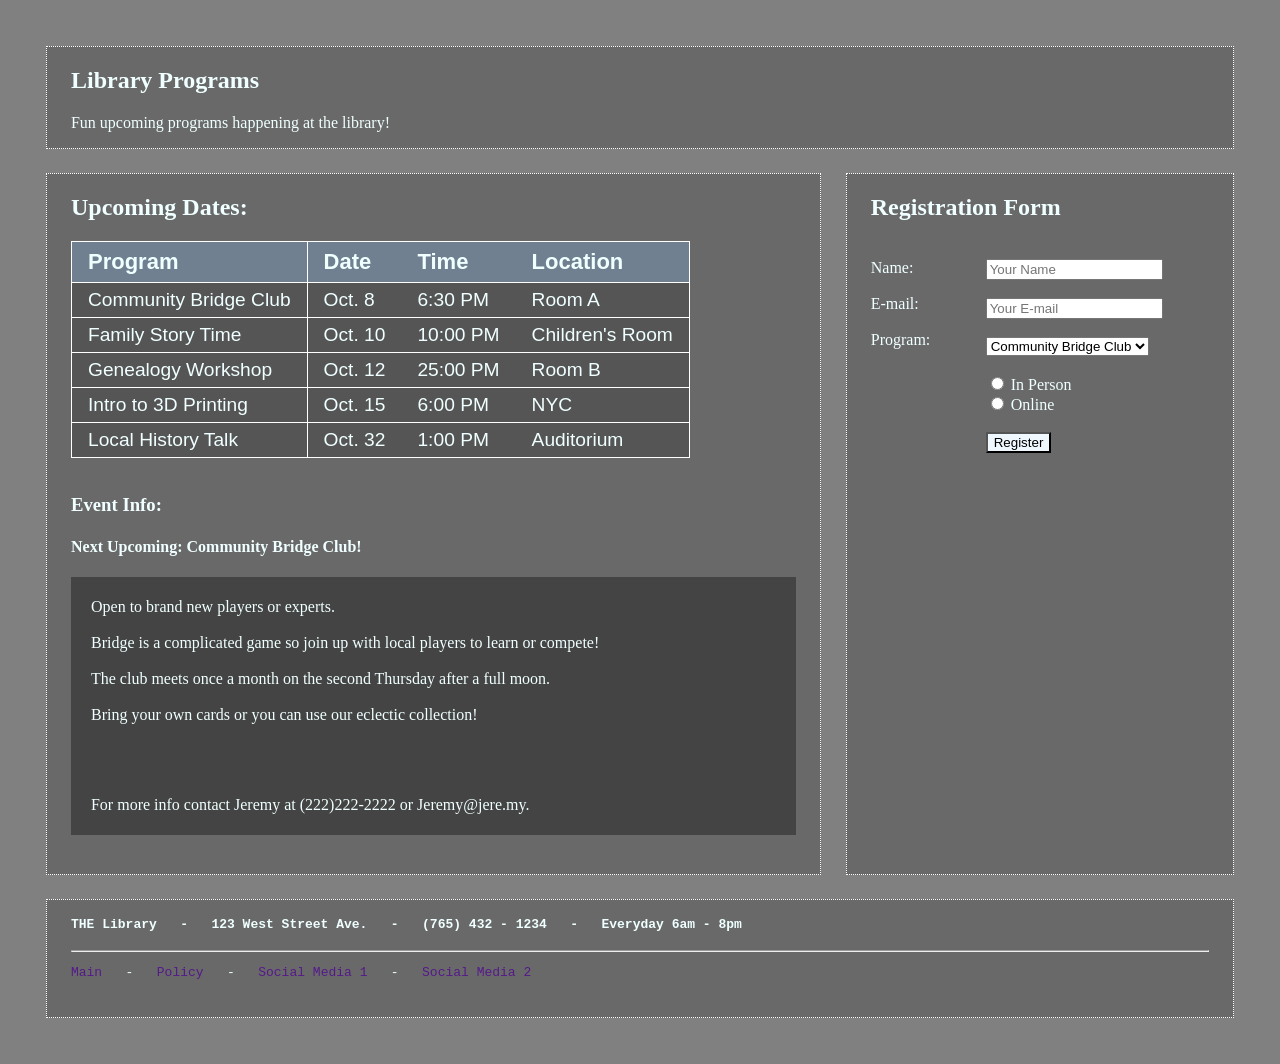
<file: exercise07.html>
<!DOCTYPE html>
<html lang="en">
  <head>
    <meta charset="UTF-8">
    <link rel="stylesheet" href="./style7.css">
    <meta name="viewport" content="width=device-width, initial-scale=1.0">
    <title>LIS753 Exercise 7</title>
  </head>
<body>
    <section id="topBlock">
        <h1>Library Programs</h1>
        <p>Fun upcoming programs happening at the library!</p>
    </section>
    <div id="midBlock">
    <section id="tableBlock">
        <h2>Upcoming Dates: </h2>
        <table>
            <thead>
                <tr>
                    <th scope="col">Program</th>
                    <th scope="col" style="border-left: 1px solid white;">Date</th>
                    <th scope="col">Time</th>
                    <th scope="col">Location</th>
                </tr>
            </thead>
            <tbody>
                <tr>
                    <td>Community Bridge Club</td>
                    <td style="border-left: 1px solid white;">Oct. 8</td>
                    <td>6:30 PM</td>
                    <td>Room A</td>
                </tr>
                <tr>
                    <td>Family Story Time</td>
                    <td style="border-left: 1px solid white;">Oct. 10</td>
                    <td>10:00 PM</td>
                    <td>Children's Room</td>
                </tr>
                <tr>
                    <td>Genealogy Workshop</td>
                    <td style="border-left: 1px solid white;">Oct. 12</td>
                    <td>25:00 PM</td>
                    <td>Room B</td>
                </tr>
                <tr>
                    <td>Intro to 3D Printing</td>
                    <td style="border-left: 1px solid white;">Oct. 15</td>
                    <td>6:00 PM</td>
                    <td>NYC</td>
                </tr>
                <tr>
                    <td>Local History Talk</td>
                    <td style="border-left: 1px solid white;">Oct. 32</td>
                    <td>1:00 PM</td>
                    <td>Auditorium</td>
                </tr>
            </tbody>
        </table>
        <br>

        <h3>Event Info: </h3>
        <h4>Next Upcoming: Community Bridge Club!</h4>
        <div id="textDiv">
        <p>Open to brand new players or experts.<br>
<br>
Bridge is a complicated game so join up with local players to learn or compete!<br>
<br>
The club meets once a month on the second Thursday after a full moon.<br>
<br>
Bring your own cards or you can use our eclectic collection!<br>
<br>
<br>
<br>
<br>
For more info contact Jeremy at (222)222-2222 or Jeremy@jere.my.<br>
        </p>
        </div>
    </section>
    <section id="signinBlock">
        <h2>Registration Form</h2>
        <br>

        <form>
            <div style="width: 100px;">
            <label>Name: </label>
            <br>
            <br>
            <label>E-mail: </label>
            <br>
            <br>
            <label>Program: </label>
            <br>
            <br>
            </div>
            <br>
            <div style="margin-left: 20%;">
            <input type="text" id="userName" name="userName" placeholder="Your Name" required><br>
            <br>
            <input type="text" id="userEmail" name="userEmail" placeholder="Your E-mail" required><br>
            <br>
            <select id="progName">
                <option value="bridgeClub">Community Bridge Club</option>
                <option value="storyTime">Family Story Time</option>
                <option value="geneWorkshop">Genealogy Workshop</option>
                <option value="introPrinting">Intro to 3D Printing</option>
                <option value="hisTalk">Local History Talk</option>
            </select><br>
            <br>
            <input type="radio" name="regLoc" id="rbInperson" value="inperson" required>
            <label>In Person</label><br>
            <input type="radio" name="regLoc" id="rbOnline" value="online" required>
            <label>Online</label><br>
            <br>
            <input type="submit" value="Register" id="subButton"><br>
            </div>
        </form>

    </section>
    </div>
    <section id="botBlock">
        <pre><h4>THE Library   -   123 West Street Ave.   -   (765) 432 - 1234   -   Everyday 6am - 8pm</h4></pre>
        <hr>
        <pre><a href="">Main</a>   -   <a href="">Policy</a>   -   <a href="">Social Media 1</a>   -   <a href="">Social Media 2</a></pre>
    </section>
</body>
</file>
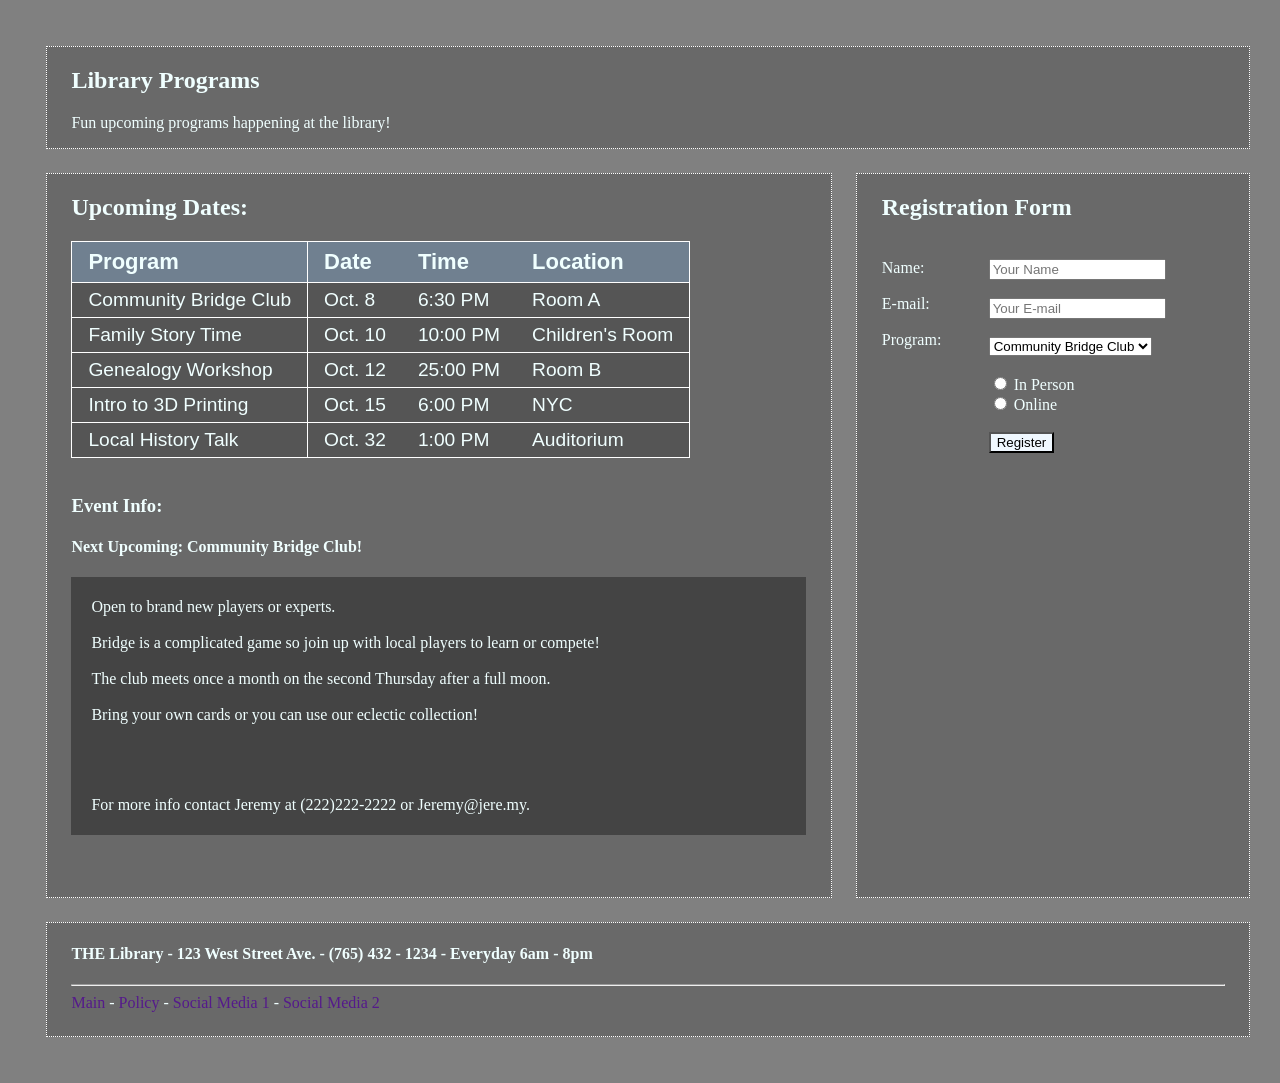
<file: exercise08.html>
<!DOCTYPE html>
<html lang="en">
  <head>
    <meta charset="UTF-8">
    <link rel="stylesheet" href="./style8.css">
    <meta name="viewport" content="width=device-width, initial-scale=1.0">
    <title>LIS753 Exercise 8</title>
  </head>
<body>
    <section id="topBlock">
        <h1>Library Programs</h1>
        <p>Fun upcoming programs happening at the library!</p>
    </section>
    <div id="midBlock">
    <section id="tableBlock">
        <h2>Upcoming Dates: </h2>
        <table>
            <thead>
                <tr>
                    <th scope="col">Program</th>
                    <th scope="col" style="border-left: 1px solid white;">Date</th>
                    <th scope="col">Time</th>
                    <th scope="col">Location</th>
                </tr>
            </thead>
            <tbody>
                <tr>
                    <td>Community Bridge Club</td>
                    <td style="border-left: 1px solid white;">Oct. 8</td>
                    <td>6:30 PM</td>
                    <td>Room A</td>
                </tr>
                <tr>
                    <td>Family Story Time</td>
                    <td style="border-left: 1px solid white;">Oct. 10</td>
                    <td>10:00 PM</td>
                    <td>Children's Room</td>
                </tr>
                <tr>
                    <td>Genealogy Workshop</td>
                    <td style="border-left: 1px solid white;">Oct. 12</td>
                    <td>25:00 PM</td>
                    <td>Room B</td>
                </tr>
                <tr>
                    <td>Intro to 3D Printing</td>
                    <td style="border-left: 1px solid white;">Oct. 15</td>
                    <td>6:00 PM</td>
                    <td>NYC</td>
                </tr>
                <tr>
                    <td>Local History Talk</td>
                    <td style="border-left: 1px solid white;">Oct. 32</td>
                    <td>1:00 PM</td>
                    <td>Auditorium</td>
                </tr>
            </tbody>
        </table>
        <br>

        <h3>Event Info: </h3>
        <h4>Next Upcoming: Community Bridge Club!</h4>
        <div id="textDiv">
        <p>Open to brand new players or experts.<br>
<br>
Bridge is a complicated game so join up with local players to learn or compete!<br>
<br>
The club meets once a month on the second Thursday after a full moon.<br>
<br>
Bring your own cards or you can use our eclectic collection!<br>
<br>
<br>
<br>
<br>
For more info contact Jeremy at (222)222-2222 or Jeremy@jere.my.<br>
        </p>
        </div>
    </section>
    <section id="signinBlock">
        <h2>Registration Form</h2>
        <br>

        <form>
            <div>
            <label>Name: </label>
            <br>
            <br>
            <label>E-mail: </label>
            <br>
            <br>
            <label>Program: </label>
            <br>
            <br>
            </div>
            <br>
            <div style="margin-left: 20%;">
            <input type="text" id="userName" name="userName" placeholder="Your Name" required><br>
            <br>
            <input type="text" id="userEmail" name="userEmail" placeholder="Your E-mail" required><br>
            <br>
            <select id="progName">
                <option value="bridgeClub">Community Bridge Club</option>
                <option value="storyTime">Family Story Time</option>
                <option value="geneWorkshop">Genealogy Workshop</option>
                <option value="introPrinting">Intro to 3D Printing</option>
                <option value="hisTalk">Local History Talk</option>
            </select><br>
            <br>
            <input type="radio" name="regLoc" id="rbInperson" value="inperson" required>
            <label>In Person</label><br>
            <input type="radio" name="regLoc" id="rbOnline" value="online" required>
            <label>Online</label><br>
            <br>
            <input type="submit" value="Register" id="subButton"><br>
            </div>
        </form>

    </section>
    </div>
    <section id="botBlock">
        <h4>THE Library   -   123 West Street Ave.   -   (765) 432 - 1234   -   Everyday 6am - 8pm</h4>
        <hr>
        <a href="">Main</a>   -   <a href="">Policy</a>   -   <a href="">Social Media 1</a>   -   <a href="">Social Media 2</a>
    </section>
</body>
</file>
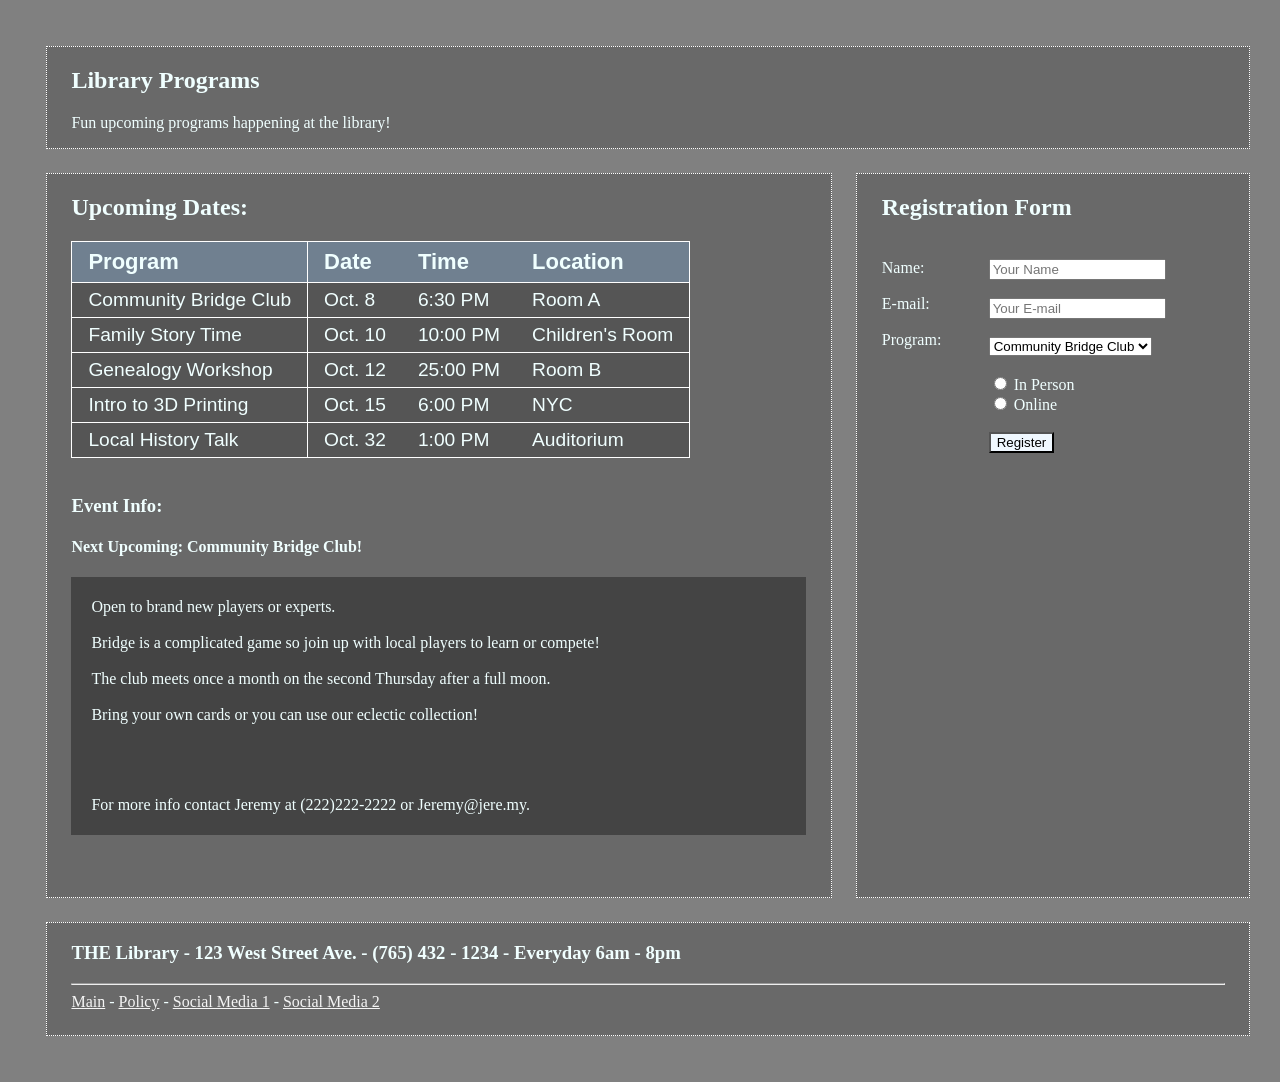
<file: exercise09.html>
<!DOCTYPE html>
<html lang="en">
  <head>
    <meta charset="UTF-8">
    <link rel="stylesheet" href="./style9.css">
    <meta name="viewport" content="width=device-width, initial-scale=1.0">
    <title>LIS753 Exercise 9</title>
  </head>
<body>
    <header>
    <section id="topBlock">
        <h1>Library Programs</h1>
        <p>Fun upcoming programs happening at the library!</p>
    </section>
    </header>
    <main>
    <div id="midBlock">
    <section id="tableBlock">
        <h2>Upcoming Dates: </h2>
        <table>
            <thead>
                <tr>
                    <th scope="col">Program</th>
                    <th scope="col" style="border-left: 1px solid white;">Date</th>
                    <th scope="col">Time</th>
                    <th scope="col">Location</th>
                </tr>
            </thead>
            <tbody>
                <tr>
                    <td>Community Bridge Club</td>
                    <td style="border-left: 1px solid white;">Oct. 8</td>
                    <td>6:30 PM</td>
                    <td>Room A</td>
                </tr>
                <tr>
                    <td>Family Story Time</td>
                    <td style="border-left: 1px solid white;">Oct. 10</td>
                    <td>10:00 PM</td>
                    <td>Children's Room</td>
                </tr>
                <tr>
                    <td>Genealogy Workshop</td>
                    <td style="border-left: 1px solid white;">Oct. 12</td>
                    <td>25:00 PM</td>
                    <td>Room B</td>
                </tr>
                <tr>
                    <td>Intro to 3D Printing</td>
                    <td style="border-left: 1px solid white;">Oct. 15</td>
                    <td>6:00 PM</td>
                    <td>NYC</td>
                </tr>
                <tr>
                    <td>Local History Talk</td>
                    <td style="border-left: 1px solid white;">Oct. 32</td>
                    <td>1:00 PM</td>
                    <td>Auditorium</td>
                </tr>
            </tbody>
        </table>
        <br>

        <h3>Event Info: </h3>
        <h4>Next Upcoming: Community Bridge Club!</h4>
        <div id="textDiv">
        <p>Open to brand new players or experts.<br>
<br>
Bridge is a complicated game so join up with local players to learn or compete!<br>
<br>
The club meets once a month on the second Thursday after a full moon.<br>
<br>
Bring your own cards or you can use our eclectic collection!<br>
<br>
<br>
<br>
<br>
For more info contact Jeremy at (222)222-2222 or Jeremy@jere.my.<br>
        </p>
        </div>
    </section>
    <section id="signinBlock">
        <h2>Registration Form</h2>
        <br>

        <form>
            <div>
            <label>Name: </label>
            <br>
            <br>
            <label>E-mail: </label>
            <br>
            <br>
            <label>Program: </label>
            <br>
            <br>
            </div>
            <br>
            <div style="margin-left: 20%;">
            <input type="text" id="userName" name="userName" placeholder="Your Name" aria-label="Name" required><br>
            <br>
            <input type="text" id="userEmail" name="userEmail" placeholder="Your E-mail" aria-label="Email" required><br>
            <br>
            <select id="progName" aria-label="Program">
                <option value="bridgeClub" aria-label="Bridge Club">Community Bridge Club</option>
                <option value="storyTime" aria-label="Story Time">Family Story Time</option>
                <option value="geneWorkshop" aria-label="Genealogy">Genealogy Workshop</option>
                <option value="introPrinting" aria-label="3D Printing">Intro to 3D Printing</option>
                <option value="hisTalk" aria-label="History Talk">Local History Talk</option>
            </select><br>
            <br>
            <input type="radio" name="regLoc" id="rbInperson" value="inperson" aria-label="In Person" required>
            <label>In Person</label><br>
            <input type="radio" name="regLoc" id="rbOnline" value="online" aria-label="Online" required>
            <label>Online</label><br>
            <br>
            <input type="submit" value="Register" id="subButton" aria-label="Submit Form"><br>
            </div>
        </form>

    </section>
    </div>
    </main>
    <footer>
    <section id="botBlock">
        <h3>THE Library   -   123 West Street Ave.   -   (765) 432 - 1234   -   Everyday 6am - 8pm</h4>
        <hr>
        <a href="">Main</a>   -   <a href="">Policy</a>   -   <a href="">Social Media 1</a>   -   <a href="">Social Media 2</a>
    </section>
    </footer>
</body>
</file>
<file: style10.css>
body {
    padding: 2%;
    background-color: black;
    color: aquamarine;
    text-align: center;
}

button {
    margin-top: 20%;
    padding: 10%;
    background-color: maroon;
    color: antiquewhite;
}

button:hover {
    background-color: crimson;
    color: black;
}
</file>
<file: style11.css>
a{
    text-decoration: underline;
    color: whitesmoke;
}

a:hover {
    background-color: blue;
}

@media screen and (min-width:1100px){
    
body {
    width: 96vw;
    padding: 2%;
    background-color: grey;
    color: azure;
    display: flex;
    flex-direction: column;
}
section {
    border: 1px dotted white;
    padding-left: 2%;
    margin: 1%;
    background-color: dimgray;
}
table {
    font-family: 'Trebuchet MS', 'Lucida Sans Unicode', 'Lucida Grande', 'Lucida Sans', Arial, sans-serif;
    font-size: larger;
    text-align: left;
    border: 1px solid white;
    border-collapse: collapse;
    background-color: #555555;
}
th, td {
    border-bottom: 1px solid white;
    padding-left: 16px;
    padding-right: 16px;
}
th {
    padding-top: 7px;
    padding-bottom: 7px;
    border-bottom: 1px solid white;
    background-color: slategrey;
    font-style: bold;
    font-size: 22px;
}
td {
    padding-top: 6px;
    padding-bottom: 6px;
}
form {
    display: inline-flex;
}

#textDiv {
    font-family:Georgia, 'Times New Roman', Times, serif;
    padding: 5px;
    padding-left: 20px;
    background-color: #444444;
    flex: none;
    overflow: hidden;
}

#tableBlock {
    flex: 2;
    padding-bottom: 5%;
    padding-right: 2%;
}

#signinBlock {
    flex: 1;
}

#midBlock {
    width: 100%;
    display: inline-flex;
}

#botBlock {
    padding-bottom: 2%;
    padding-right: 2%;
}

}

@media  screen and (min-width: 525px) and (max-width: 1099px) {

body {
    padding: 1%;
    width: 96vw;
    background-color: grey;
    color: azure;
    display: grid;
    flex-direction: column;
}
section {
    border: 1px dotted white;
    padding-left: 2%;
    margin: 1%;
    background-color: dimgray;
}
table {
    font-family: 'Trebuchet MS', 'Lucida Sans Unicode', 'Lucida Grande', 'Lucida Sans', Arial, sans-serif;
    font-size: medium;
    text-align: left;
    border: 1px solid white;
    border-collapse: collapse;
    background-color: #555555;
}
th, td {
    border-bottom: 1px solid white;
    padding-left: 8px;
    padding-right: 8px;
}
th {
    padding-top: 4px;
    padding-bottom: 4px;
    border-bottom: 1px solid white;
    background-color: slategrey;
    font-style: bold;
    font-size: 18px;
}
td {
    padding-top: 6px;
    padding-bottom: 6px;
}
form {
    display: flex;
    padding-left: 15%;
}

#textDiv {
    font-family:Georgia, 'Times New Roman', Times, serif;
    padding: 5px;
    padding-left: 15px;
    background-color: #444444;
    flex: none;
    overflow: hidden;
}

#topBlock {
    flex: auto;
}

#tableBlock {
    flex: auto;
    flex-shrink: inherit;
    flex-grow: inherit;
    padding-bottom: 5%;
    padding-right: 2%;
}

#signinBlock {
    flex: auto;
    padding-bottom: 2%;
}

#midBlock {
    display: grid;
}

#botBlock {
    flex-wrap: wrap;
    flex: auto;
    padding-bottom: 2%;
    padding-right: 2%;
    text-align: center;
}

#botBlock h3 {
    padding-right: 20%;
    padding-left: 20%;
}

}

@media  screen and (max-width: 524px) {
    
    body {
    padding: 0%;
    width: 96vw;
    background-color: grey;
    color: azure;
    display: grid;
    flex-direction: column;
    font-size: x-small;
}
section {
    border: 1px dotted white;
    padding-left: 2%;
    margin: 1%;
    background-color: dimgray;
}
table {
    font-family: 'Trebuchet MS', 'Lucida Sans Unicode', 'Lucida Grande', 'Lucida Sans', Arial, sans-serif;
    font-size: x-small;
    text-align: left;
    border: 1px solid white;
    border-collapse: collapse;
    background-color: #555555;
}
th, td {
    border-bottom: 1px solid white;
    padding-left: 4px;
    padding-right: 4px;
}
th {
    padding-top: 2px;
    padding-bottom: 2px;
    border-bottom: 1px solid white;
    background-color: slategrey;
    font-style: bold;
    font-size: 12px;
}
td {
    padding-top: 3px;
    padding-bottom: 3px;
}
form {
    display: flex;
    padding-left: 5%;
}

#textDiv {
    font-family:Georgia, 'Times New Roman', Times, serif;
    padding: 5px;
    padding-left: 15px;
    background-color: #444444;
    flex: none;
    overflow: hidden;
}

#topBlock {
    flex: auto;
}

#tableBlock {
    flex: auto;
    padding-right: 2%;
    padding-bottom: 2%;
}

#signinBlock {
    flex: auto;
    flex-shrink: inherit;
    padding-bottom: 2%;
}

#signinBlock input {
    font-size: 1ch;
}
#signinBlock select {
    font-size: 1ch;
}

#midBlock {
    display: grid;
}

#botBlock {
    flex-wrap: wrap;
    flex: auto;
    padding-bottom: 2%;
    padding-right: 2%;
    text-align: center;
}

#botBlock h3 {
    padding-right: 20%;
    padding-left: 20%;
}

}

#subButton {
    background-color: aliceblue;
}

#subButton:hover {
    background-color: green;
    color: white;
}
</file>
<file: style12.css>
a{
    text-decoration: underline;
    color: whitesmoke;
}

a:hover {
    background-color: blue;
}

@media screen and (min-width:1100px){
    
body {
    width: 96vw;
    padding: 2%;
    background-color: grey;
    color: azure;
    display: flex;
    flex-direction: column;
}
section {
    border: 1px dotted white;
    padding-left: 2%;
    margin: 1%;
    background-color: dimgray;
}
table {
    font-family: 'Trebuchet MS', 'Lucida Sans Unicode', 'Lucida Grande', 'Lucida Sans', Arial, sans-serif;
    font-size: larger;
    text-align: left;
    border: 1px solid white;
    border-collapse: collapse;
    background-color: #555555;
}
th, td {
    border-bottom: 1px solid white;
    padding-left: 16px;
    padding-right: 16px;
}
th {
    padding-top: 7px;
    padding-bottom: 7px;
    border-bottom: 1px solid white;
    background-color: slategrey;
    font-style: bold;
    font-size: 22px;
}
td {
    padding-top: 6px;
    padding-bottom: 6px;
}
form {
    display: inline-flex;
}

#textDiv {
    font-family:Georgia, 'Times New Roman', Times, serif;
    padding: 5px;
    padding-left: 20px;
    background-color: #444444;
    flex: none;
    overflow: hidden;
}

#tableBlock {
    flex: 2;
    padding-bottom: 5%;
    padding-right: 2%;
}

#signinBlock {
    flex: 1;
}

#midBlock {
    width: 100%;
    display: inline-flex;
}

#botBlock {
    padding-bottom: 2%;
    padding-right: 2%;
}

}

@media  screen and (min-width: 525px) and (max-width: 1099px) {

body {
    padding: 1%;
    width: 96vw;
    background-color: grey;
    color: azure;
    display: grid;
    flex-direction: column;
}
section {
    border: 1px dotted white;
    padding-left: 2%;
    margin: 1%;
    background-color: dimgray;
}
table {
    font-family: 'Trebuchet MS', 'Lucida Sans Unicode', 'Lucida Grande', 'Lucida Sans', Arial, sans-serif;
    font-size: medium;
    text-align: left;
    border: 1px solid white;
    border-collapse: collapse;
    background-color: #555555;
}
th, td {
    border-bottom: 1px solid white;
    padding-left: 8px;
    padding-right: 8px;
}
th {
    padding-top: 4px;
    padding-bottom: 4px;
    border-bottom: 1px solid white;
    background-color: slategrey;
    font-style: bold;
    font-size: 18px;
}
td {
    padding-top: 6px;
    padding-bottom: 6px;
}
form {
    display: flex;
    padding-left: 15%;
}

#textDiv {
    font-family:Georgia, 'Times New Roman', Times, serif;
    padding: 5px;
    padding-left: 15px;
    background-color: #444444;
    flex: none;
    overflow: hidden;
}

#topBlock {
    flex: auto;
}

#tableBlock {
    flex: auto;
    flex-shrink: inherit;
    flex-grow: inherit;
    padding-bottom: 5%;
    padding-right: 2%;
}

#signinBlock {
    flex: auto;
    padding-bottom: 2%;
}

#midBlock {
    display: grid;
}

#botBlock {
    flex-wrap: wrap;
    flex: auto;
    padding-bottom: 2%;
    padding-right: 2%;
    text-align: center;
}

#botBlock h3 {
    padding-right: 20%;
    padding-left: 20%;
}

}

@media  screen and (max-width: 524px) {
    
    body {
    padding: 0%;
    width: 96vw;
    background-color: grey;
    color: azure;
    display: grid;
    flex-direction: column;
    font-size: x-small;
}
section {
    border: 1px dotted white;
    padding-left: 2%;
    margin: 1%;
    background-color: dimgray;
}
table {
    font-family: 'Trebuchet MS', 'Lucida Sans Unicode', 'Lucida Grande', 'Lucida Sans', Arial, sans-serif;
    font-size: x-small;
    text-align: left;
    border: 1px solid white;
    border-collapse: collapse;
    background-color: #555555;
}
th, td {
    border-bottom: 1px solid white;
    padding-left: 4px;
    padding-right: 4px;
}
th {
    padding-top: 2px;
    padding-bottom: 2px;
    border-bottom: 1px solid white;
    background-color: slategrey;
    font-style: bold;
    font-size: 12px;
}
td {
    padding-top: 3px;
    padding-bottom: 3px;
}
form {
    display: flex;
    padding-left: 5%;
}

#textDiv {
    font-family:Georgia, 'Times New Roman', Times, serif;
    padding: 5px;
    padding-left: 15px;
    background-color: #444444;
    flex: none;
    overflow: hidden;
}

#topBlock {
    flex: auto;
}

#tableBlock {
    flex: auto;
    padding-right: 2%;
    padding-bottom: 2%;
}

#signinBlock {
    flex: auto;
    flex-shrink: inherit;
    padding-bottom: 2%;
}

#signinBlock input {
    font-size: 1ch;
}
#signinBlock select {
    font-size: 1ch;
}

#midBlock {
    display: grid;
}

#botBlock {
    flex-wrap: wrap;
    flex: auto;
    padding-bottom: 2%;
    padding-right: 2%;
    text-align: center;
}

#botBlock h3 {
    padding-right: 20%;
    padding-left: 20%;
}

}

#subButton {
    background-color: aliceblue;
}

#subButton:hover {
    background-color: green;
    color: white;
}
</file>
<file: style13.css>
a{
    text-decoration: underline;
    color: whitesmoke;
}

a:hover {
    background-color: blue;
}

@media screen and (min-width:1100px){
    
body {
    width: 96vw;
    padding: 2%;
    background-color: grey;
    color: azure;
    display: flex;
    flex-direction: column;
}
section {
    border: 1px dotted white;
    padding-left: 2%;
    margin: 1%;
    background-color: dimgray;
}
table {
    font-family: 'Trebuchet MS', 'Lucida Sans Unicode', 'Lucida Grande', 'Lucida Sans', Arial, sans-serif;
    font-size: larger;
    text-align: left;
    border: 1px solid white;
    border-collapse: collapse;
    background-color: #555555;
    width: 100%;
}
th, td {
    border-bottom: 1px solid white;
    padding-left: 16px;
    padding-right: 16px;
}
th {
    padding-top: 7px;
    padding-bottom: 7px;
    border-bottom: 1px solid white;
    background-color: slategrey;
    font-style: bold;
    font-size: 22px;
}
td {
    padding-top: 6px;
    padding-bottom: 6px;
}
form {
    display: inline-flex;
}

#textDiv {
    font-family:Georgia, 'Times New Roman', Times, serif;
    padding: 5px;
    padding-left: 20px;
    background-color: #444444;
    flex: none;
    overflow: hidden;
}

#tableBlock {
    flex: 2;
    padding-bottom: 5%;
    padding-right: 2%;
}

#signinBlock {
    flex: 1;
}

#midBlock {
    width: 100%;
    display: inline-flex;
}

#botBlock {
    padding-bottom: 2%;
    padding-right: 2%;
}

}

@media  screen and (min-width: 525px) and (max-width: 1099px) {

body {
    padding: 1%;
    width: 96vw;
    background-color: grey;
    color: azure;
    display: grid;
    flex-direction: column;
}
section {
    border: 1px dotted white;
    padding-left: 2%;
    margin: 1%;
    background-color: dimgray;
}
table {
    font-family: 'Trebuchet MS', 'Lucida Sans Unicode', 'Lucida Grande', 'Lucida Sans', Arial, sans-serif;
    font-size: medium;
    text-align: left;
    border: 1px solid white;
    border-collapse: collapse;
    background-color: #555555;
    width: 100%;
}
th, td {
    border-bottom: 1px solid white;
    padding-left: 8px;
    padding-right: 8px;
}
th {
    padding-top: 4px;
    padding-bottom: 4px;
    border-bottom: 1px solid white;
    background-color: slategrey;
    font-style: bold;
    font-size: 18px;
}
td {
    padding-top: 6px;
    padding-bottom: 6px;
}
form {
    display: flex;
    padding-left: 15%;
}

#textDiv {
    font-family:Georgia, 'Times New Roman', Times, serif;
    padding: 5px;
    padding-left: 15px;
    background-color: #444444;
    flex: none;
    overflow: hidden;
}

#topBlock {
    flex: auto;
}

#tableBlock {
    flex: auto;
    flex-shrink: inherit;
    flex-grow: inherit;
    padding-bottom: 5%;
    padding-right: 2%;
}

#signinBlock {
    flex: auto;
    padding-bottom: 2%;
}

#midBlock {
    display: grid;
}

#botBlock {
    flex-wrap: wrap;
    flex: auto;
    padding-bottom: 2%;
    padding-right: 2%;
    text-align: center;
}

#botBlock h3 {
    padding-right: 20%;
    padding-left: 20%;
}

}

@media  screen and (max-width: 524px) {
    
    body {
    padding: 0%;
    width: 96vw;
    background-color: grey;
    color: azure;
    display: grid;
    flex-direction: column;
    font-size: x-small;
}
section {
    border: 1px dotted white;
    padding-left: 2%;
    margin: 1%;
    background-color: dimgray;
}
table {
    font-family: 'Trebuchet MS', 'Lucida Sans Unicode', 'Lucida Grande', 'Lucida Sans', Arial, sans-serif;
    font-size: x-small;
    text-align: left;
    border: 1px solid white;
    border-collapse: collapse;
    background-color: #555555;
}
th, td {
    border-bottom: 1px solid white;
    padding-left: 4px;
    padding-right: 4px;
}
th {
    padding-top: 2px;
    padding-bottom: 2px;
    border-bottom: 1px solid white;
    background-color: slategrey;
    font-style: bold;
    font-size: 12px;
}
td {
    padding-top: 3px;
    padding-bottom: 3px;
}
form {
    display: flex;
    padding-left: 5%;
}

#textDiv {
    font-family:Georgia, 'Times New Roman', Times, serif;
    padding: 5px;
    padding-left: 15px;
    background-color: #444444;
    flex: none;
    overflow: hidden;
}

#topBlock {
    flex: auto;
}

#tableBlock {
    flex: auto;
    padding-right: 2%;
    padding-bottom: 2%;
}

#signinBlock {
    flex: auto;
    flex-shrink: inherit;
    padding-bottom: 2%;
}

#signinBlock input {
    font-size: 1ch;
}
#signinBlock select {
    font-size: 1ch;
}

#midBlock {
    display: grid;
}

#botBlock {
    flex-wrap: wrap;
    flex: auto;
    padding-bottom: 2%;
    padding-right: 2%;
    text-align: center;
}

#botBlock h3 {
    padding-right: 20%;
    padding-left: 20%;
}

}

#subButton {
    background-color: aliceblue;
}

#subButton:hover {
    background-color: green;
    color: white;
}
</file>
<file: style2.css>
a:link {
  color: gold;
}

h1 {
  padding: 5%;
  color: orange;
}

body {
    padding: 5%;
    margin: 5%;
    text-align: center;
    height: 100%;
    color: #FFFFFF;
    background: 50% 50% no-repeat;
    background-color: #390055;
}

section {
    margin: 5%;
    padding: 20%;
    text-align: left;
    height: 30%;
    width: 20%;
    background-color: darkblue;
}
</file>
<file: style3.css>
a:link {
  color: green;
}

h1 {
    color: greenyellow;
    font-family: Copperplate,fantasy;
    font-weight: bold;
}

h2 {
  color: palegreen;
}

p {
  font-family: Georgia, 'Times New Roman', Times, serif;
  font-weight: normal;
}

div {
  display:flex;
}

body {
    padding: 5%;
    margin: 5%;
    text-align: center;
    height: 100%;
    color: #FFFFFF;
    background: 50% 50% no-repeat;
    background-color: darkolivegreen;
}

article {
    margin: 5%;
    padding: 5%;
    text-align: left;
    height: 30%;
    width: 40%;
    background-color: darkgreen;
}

section {
    margin: 5%;
    padding: 5%;
    text-align: left;
    height: 30%;
    width: 40%;
    background-color: darkgoldenrod;
}
</file>
<file: style4.css>
a:link {
  color: red;
}

a:visited {
  color: peru;
}

h1 {
    color: orangered;
    font-family: Copperplate,fantasy;
    font-weight: bold;
    font-size: 40px;
}

h2 {
  color: tomato;
}

p {
  font-family: Georgia, 'Times New Roman', Times, serif;
  font-weight: normal;
}

div {
  display:flex;
}

body {
    padding: 5%;
    margin: 5%;
    text-align: center;
    height: 100%;
    color: #FFFFFF;
    background: 50% 50% no-repeat;
    background-color: dimgrey;
}

section {
    margin: 5%;
    padding: 5%;
    text-align: left;
    height: 30%;
    width: 40%;
}

.leftBlock {
  background-color: maroon;
}
.rightBlock {
  background-color: sienna;
}

.topBlock {
  margin: 0;
  padding: 0;
  padding-bottom: 2%;
  height: 20%;
  width: 100%;
  text-align: center;
  border: 5px solid #333333;
}

.rightBlock a:link {
    color: blue;
}
.rightBlock a:visited {
    color: aqua;
}

#goldtext {
  color: gold;
}
</file>
<file: style5.css>
a:link {
  color: blue;
}

a:visited {
  color: blueviolet;
}

h1 {
    color: aqua;
    font-family: Copperplate,fantasy;
    font-weight: bold;
    font-size: 50px;
}

h2 {
  color: skyblue;
}

p {
  font-family: Georgia, 'Times New Roman', Times, serif;
  font-weight: normal;
}

div {
  display:flex;
}

body {
    text-align: center;
    align-items: stretch;
    height: 100%;
    color: #FFFFFF;
    background: 50% 50% no-repeat;
    background-color: darkslateblue;
}

section {
    margin: 2%;
    padding: 2%;
    text-align: left;
    height: 60%;
    width: 30%;
}

.navBar {
    height: 10%;
    width: 100%;
    text-align: center;
    font-family: 'Trebuchet MS', 'Lucida Sans Unicode', 'Lucida Grande', 'Lucida Sans', Arial, sans-serif;
    border: #FFFFFF;
    gap: 30px;
}

.aNavBar {
    flex-grow: 1;
    font-size: 20px;
    padding-inline: 10px;
    border: 5px solid blueviolet;
    background-color: silver;
}

.leftBlock {
  background-color: indigo;
}
.rightBlock {
  background-color: darkslategrey;
}
.midBlock {
    background-color: darkcyan;
    font-style: italic;
}

.topBlock {
  margin: 0;
  padding: 0;
  padding-bottom: 2%;
  height: 20%;
  width: 100%;
  text-align: center;
  border: 5px solid #333333;
}

.rightBlock a:link {
    color: blue;
}
.rightBlock a:visited {
    color: aqua;
}

#goldtext {
  color: gold;
}

#dbtext {
  color: darkblue;
}
</file>
<file: style7.css>
a{
    text-decoration: none;
}

a:hover {
    background-color: blue;
}

body {
    padding: 2%;
    background-color: grey;
    color: azure;
    display: flex;
    flex-direction: column;
}
section {
    border: 1px dotted white;
    padding-left: 2%;
    margin: 1%;
    background-color: dimgray;
}
table {
    font-family: 'Trebuchet MS', 'Lucida Sans Unicode', 'Lucida Grande', 'Lucida Sans', Arial, sans-serif;
    font-size: larger;
    text-align: left;
    border: 1px solid white;
    border-collapse: collapse;
    background-color: #555555;
}
th, td {
    border-bottom: 1px solid white;
    padding-left: 16px;
    padding-right: 16px;
}
th {
    padding-top: 7px;
    padding-bottom: 7px;
    border-bottom: 1px solid white;
    background-color: slategrey;
    font-style: bold;
    font-size: 22px;
}
td {
    padding-top: 6px;
    padding-bottom: 6px;
}
form {
    display: inline-flex;
}

#textDiv {
    font-family:Georgia, 'Times New Roman', Times, serif;
    padding: 5px;
    padding-left: 20px;
    background-color: #444444;
    flex: content;
}

#subButton {
    background-color: aliceblue;
}

#subButton:hover {
    background-color: green;
    color: white;
}

#tableBlock {
    flex: 2;
    height: 700px;
    padding-right: 2%;
}

#signinBlock {
    flex: 1;
}

#midBlock {
    display: inline-flex;
}

#botBlock {
    padding-bottom: 2%;
    padding-right: 2%;
}
</file>
<file: style8.css>
a{
    text-decoration: none;
}

a:hover {
    background-color: blue;
}

@media screen and (min-width:1100px){
    
body {
    width: 96vw;
    padding: 2%;
    background-color: grey;
    color: azure;
    display: flex;
    flex-direction: column;
}
section {
    border: 1px dotted white;
    padding-left: 2%;
    margin: 1%;
    background-color: dimgray;
}
table {
    font-family: 'Trebuchet MS', 'Lucida Sans Unicode', 'Lucida Grande', 'Lucida Sans', Arial, sans-serif;
    font-size: larger;
    text-align: left;
    border: 1px solid white;
    border-collapse: collapse;
    background-color: #555555;
}
th, td {
    border-bottom: 1px solid white;
    padding-left: 16px;
    padding-right: 16px;
}
th {
    padding-top: 7px;
    padding-bottom: 7px;
    border-bottom: 1px solid white;
    background-color: slategrey;
    font-style: bold;
    font-size: 22px;
}
td {
    padding-top: 6px;
    padding-bottom: 6px;
}
form {
    display: inline-flex;
}

#textDiv {
    font-family:Georgia, 'Times New Roman', Times, serif;
    padding: 5px;
    padding-left: 20px;
    background-color: #444444;
    flex: none;
    overflow: hidden;
}

#tableBlock {
    flex: 2;
    padding-bottom: 5%;
    padding-right: 2%;
}

#signinBlock {
    flex: 1;
}

#midBlock {
    display: inline-flex;
}

#botBlock {
    padding-bottom: 2%;
    padding-right: 2%;
}

}

@media  screen and (min-width: 525px) and (max-width: 1099px) {

body {
    padding: 1%;
    width: 96vw;
    background-color: grey;
    color: azure;
    display: grid;
    flex-direction: column;
}
section {
    border: 1px dotted white;
    padding-left: 2%;
    margin: 1%;
    background-color: dimgray;
}
table {
    font-family: 'Trebuchet MS', 'Lucida Sans Unicode', 'Lucida Grande', 'Lucida Sans', Arial, sans-serif;
    font-size: medium;
    text-align: left;
    border: 1px solid white;
    border-collapse: collapse;
    background-color: #555555;
}
th, td {
    border-bottom: 1px solid white;
    padding-left: 8px;
    padding-right: 8px;
}
th {
    padding-top: 4px;
    padding-bottom: 4px;
    border-bottom: 1px solid white;
    background-color: slategrey;
    font-style: bold;
    font-size: 18px;
}
td {
    padding-top: 6px;
    padding-bottom: 6px;
}
form {
    display: flex;
    padding-left: 15%;
}

#textDiv {
    font-family:Georgia, 'Times New Roman', Times, serif;
    padding: 5px;
    padding-left: 15px;
    background-color: #444444;
    flex: none;
    overflow: hidden;
}

#topBlock {
    flex: auto;
}

#tableBlock {
    flex: auto;
    flex-shrink: inherit;
    flex-grow: inherit;
    padding-bottom: 5%;
    padding-right: 2%;
}

#signinBlock {
    flex: auto;
    padding-bottom: 2%;
}

#midBlock {
    display: grid;
}

#botBlock {
    flex-wrap: wrap;
    flex: auto;
    padding-bottom: 2%;
    padding-right: 2%;
    text-align: center;
}

#botBlock h4 {
    padding-right: 20%;
    padding-left: 20%;
}

}

@media  screen and (max-width: 524px) {
    
    body {
    padding: 0%;
    width: 96vw;
    background-color: grey;
    color: azure;
    display: grid;
    flex-direction: column;
    font-size: x-small;
}
section {
    border: 1px dotted white;
    padding-left: 2%;
    margin: 1%;
    background-color: dimgray;
}
table {
    font-family: 'Trebuchet MS', 'Lucida Sans Unicode', 'Lucida Grande', 'Lucida Sans', Arial, sans-serif;
    font-size: x-small;
    text-align: left;
    border: 1px solid white;
    border-collapse: collapse;
    background-color: #555555;
}
th, td {
    border-bottom: 1px solid white;
    padding-left: 4px;
    padding-right: 4px;
}
th {
    padding-top: 2px;
    padding-bottom: 2px;
    border-bottom: 1px solid white;
    background-color: slategrey;
    font-style: bold;
    font-size: 12px;
}
td {
    padding-top: 3px;
    padding-bottom: 3px;
}
form {
    display: flex;
    padding-left: 5%;
}

#textDiv {
    font-family:Georgia, 'Times New Roman', Times, serif;
    padding: 5px;
    padding-left: 15px;
    background-color: #444444;
    flex: none;
    overflow: hidden;
}

#topBlock {
    flex: auto;
}

#tableBlock {
    flex: auto;
    padding-right: 2%;
    padding-bottom: 2%;
}

#signinBlock {
    flex: auto;
    flex-shrink: inherit;
    padding-bottom: 2%;
}

#signinBlock input {
    font-size: 1ch;
}
#signinBlock select {
    font-size: 1ch;
}

#midBlock {
    display: grid;
}

#botBlock {
    flex-wrap: wrap;
    flex: auto;
    padding-bottom: 2%;
    padding-right: 2%;
    text-align: center;
}

#botBlock h4 {
    padding-right: 20%;
    padding-left: 20%;
}

}

#subButton {
    background-color: aliceblue;
}

#subButton:hover {
    background-color: green;
    color: white;
}
</file>
<file: style9.css>
a{
    text-decoration: underline;
    color: whitesmoke;
}

a:hover {
    background-color: blue;
}

@media screen and (min-width:1100px){
    
body {
    width: 96vw;
    padding: 2%;
    background-color: grey;
    color: azure;
    display: flex;
    flex-direction: column;
}
section {
    border: 1px dotted white;
    padding-left: 2%;
    margin: 1%;
    background-color: dimgray;
}
table {
    font-family: 'Trebuchet MS', 'Lucida Sans Unicode', 'Lucida Grande', 'Lucida Sans', Arial, sans-serif;
    font-size: larger;
    text-align: left;
    border: 1px solid white;
    border-collapse: collapse;
    background-color: #555555;
}
th, td {
    border-bottom: 1px solid white;
    padding-left: 16px;
    padding-right: 16px;
}
th {
    padding-top: 7px;
    padding-bottom: 7px;
    border-bottom: 1px solid white;
    background-color: slategrey;
    font-style: bold;
    font-size: 22px;
}
td {
    padding-top: 6px;
    padding-bottom: 6px;
}
form {
    display: inline-flex;
}

#textDiv {
    font-family:Georgia, 'Times New Roman', Times, serif;
    padding: 5px;
    padding-left: 20px;
    background-color: #444444;
    flex: none;
    overflow: hidden;
}

#tableBlock {
    flex: 2;
    padding-bottom: 5%;
    padding-right: 2%;
}

#signinBlock {
    flex: 1;
}

#midBlock {
    width:100%;
    display: inline-flex;
}

#botBlock {
    padding-bottom: 2%;
    padding-right: 2%;
}

}

@media  screen and (min-width: 525px) and (max-width: 1099px) {

body {
    padding: 1%;
    width: 96vw;
    background-color: grey;
    color: azure;
    display: grid;
    flex-direction: column;
}
section {
    border: 1px dotted white;
    padding-left: 2%;
    margin: 1%;
    background-color: dimgray;
}
table {
    font-family: 'Trebuchet MS', 'Lucida Sans Unicode', 'Lucida Grande', 'Lucida Sans', Arial, sans-serif;
    font-size: medium;
    text-align: left;
    border: 1px solid white;
    border-collapse: collapse;
    background-color: #555555;
}
th, td {
    border-bottom: 1px solid white;
    padding-left: 8px;
    padding-right: 8px;
}
th {
    padding-top: 4px;
    padding-bottom: 4px;
    border-bottom: 1px solid white;
    background-color: slategrey;
    font-style: bold;
    font-size: 18px;
}
td {
    padding-top: 6px;
    padding-bottom: 6px;
}
form {
    display: flex;
    padding-left: 15%;
}

#textDiv {
    font-family:Georgia, 'Times New Roman', Times, serif;
    padding: 5px;
    padding-left: 15px;
    background-color: #444444;
    flex: none;
    overflow: hidden;
}

#topBlock {
    flex: auto;
}

#tableBlock {
    flex: auto;
    flex-shrink: inherit;
    flex-grow: inherit;
    padding-bottom: 5%;
    padding-right: 2%;
}

#signinBlock {
    flex: auto;
    padding-bottom: 2%;
}

#midBlock {
    display: grid;
}

#botBlock {
    flex-wrap: wrap;
    flex: auto;
    padding-bottom: 2%;
    padding-right: 2%;
    text-align: center;
}

#botBlock h3 {
    padding-right: 20%;
    padding-left: 20%;
}

}

@media  screen and (max-width: 524px) {
    
    body {
    padding: 0%;
    width: 96vw;
    background-color: grey;
    color: azure;
    display: grid;
    flex-direction: column;
    font-size: x-small;
}
section {
    border: 1px dotted white;
    padding-left: 2%;
    margin: 1%;
    background-color: dimgray;
}
table {
    font-family: 'Trebuchet MS', 'Lucida Sans Unicode', 'Lucida Grande', 'Lucida Sans', Arial, sans-serif;
    font-size: x-small;
    text-align: left;
    border: 1px solid white;
    border-collapse: collapse;
    background-color: #555555;
}
th, td {
    border-bottom: 1px solid white;
    padding-left: 4px;
    padding-right: 4px;
}
th {
    padding-top: 2px;
    padding-bottom: 2px;
    border-bottom: 1px solid white;
    background-color: slategrey;
    font-style: bold;
    font-size: 12px;
}
td {
    padding-top: 3px;
    padding-bottom: 3px;
}
form {
    display: flex;
    padding-left: 5%;
}

#textDiv {
    font-family:Georgia, 'Times New Roman', Times, serif;
    padding: 5px;
    padding-left: 15px;
    background-color: #444444;
    flex: none;
    overflow: hidden;
}

#topBlock {
    flex: auto;
}

#tableBlock {
    flex: auto;
    padding-right: 2%;
    padding-bottom: 2%;
}

#signinBlock {
    flex: auto;
    flex-shrink: inherit;
    padding-bottom: 2%;
}

#signinBlock input {
    font-size: 1ch;
}
#signinBlock select {
    font-size: 1ch;
}

#midBlock {
    display: grid;
}

#botBlock {
    flex-wrap: wrap;
    flex: auto;
    padding-bottom: 2%;
    padding-right: 2%;
    text-align: center;
}

#botBlock h3 {
    padding-right: 20%;
    padding-left: 20%;
}

}

#subButton {
    background-color: aliceblue;
}

#subButton:hover {
    background-color: green;
    color: white;
}
</file>
